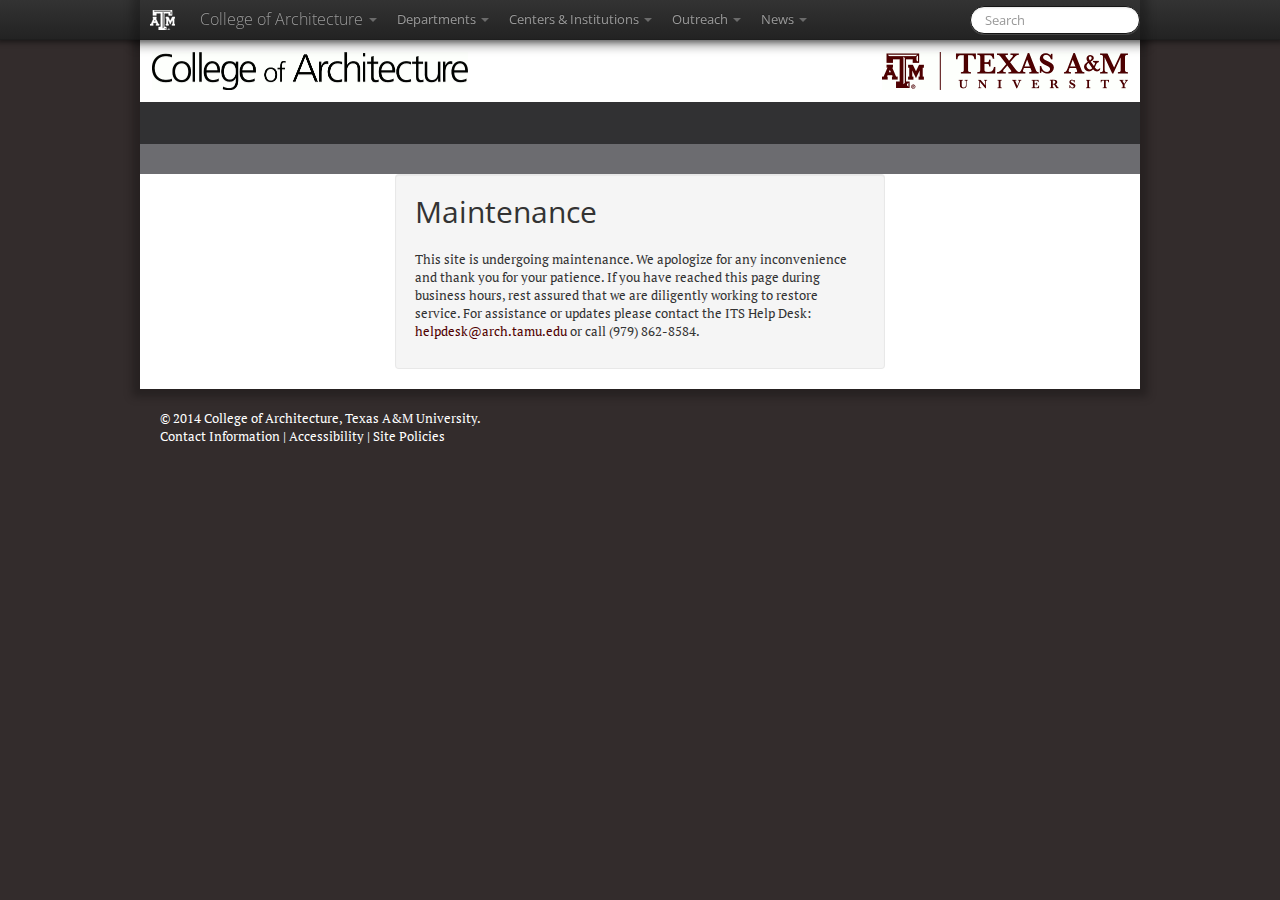
<file: index.html>
<!DOCTYPE html>
<html lang="en" class="www">

  <head>

    <meta charset="utf-8">
    <meta name="viewport" content="width=device-width, initial-scale=1.0">


    <!-- Le HTML5 shim, for IE6-8 support of HTML elements -->
    <!--[if lt IE 9]>
    <script type="text/javascript" src="http://html5shim.googlecode.com/svn/trunk/html5.js"></script>
    <![endif]-->

    <title>Maintenance - College of Architecture</title>
    <link rel="shortcut icon" href="favicon.ico" />

    <link href="combined.css?version=12.8.4" type="text/css" rel="stylesheet" />
    <link href="http://fonts.googleapis.com/css?family=PT+Serif|Open+Sans&v2" rel="stylesheet" type="text/css" />


    <!--[if lt IE 9]>
    <link href="/ie-8.css?version=12.5.1" type="text/css" rel="stylesheet" />
    <![endif]-->

    <script type="text/javascript">
      var _gaq = _gaq || [];
      _gaq.push(['_setAccount', 'UA-1750841-20']);
      _gaq.push(['_trackPageview']);

      (function() {
       var ga = document.createElement('script'); ga.type = 'text/javascript'; ga.async = true;
       ga.src = ('https:' == document.location.protocol ? 'https://ssl' : 'http://www') + '.google-analytics.com/ga.js';
       var s = document.getElementsByTagName('script')[0]; s.parentNode.insertBefore(ga, s);
       })();
  </script>

  </head>
  <body class="">

    <div class="navbar navbar-fixed-top" data-dropdown="dropdown">

      <div class="navbar-inner">
        <div class="container">
          <!-- Branding -->
          <a class="pull-left tamu-logo-small" href="http://www.tamu.edu/">Texas A&amp;M University</a>
          <a class="brand brand-hidden" href="http://www.arch.tamu.edu/">College of Architecture</a>
          <a class="btn btn-navbar" data-toggle="collapse" data-target=".nav-collapse">
            <span class="icon-bar"></span>
            <span class="icon-bar"></span>
            <span class="icon-bar"></span>
          </a>
          <div class="nav-collapse">
            <ul class="nav">
              <li class="dropdown">
              <a class="brand dropdown-toggle" href="index.html#" data-toggle="dropdown">College of Architecture
                <b class="caret"></b>
              </a>
              <ul class="dropdown-menu">
                <li><a href="http://www.arch.tamu.edu/">College Website</a></li>
                <li><a href="http://www.arch.tamu.edu/directory/">College Directory</a></li>
                <li><a href="http://helpdesk.arch.tamu.edu/">ITS Helpdesk</a></li>
                <li><a href="http://mail.arch.tamu.edu/">My Email (Outlook Web Access)</a></li>
                <li><a href="http://myaccount.arch.tamu.edu/">My Architecture Account</a></li>
                <li><a href="http://intranet.arch.tamu.edu/">College Intranet</a></li>
              </ul>
              </li>
              <!-- Departments -->
              <li class="dropdown">
              <a href="index.html#" class="dropdown-toggle" data-toggle="dropdown">
                Departments
                <b class="caret"></b>
              </a>
              <ul class="dropdown-menu">
                <li><a href="http://dept.arch.tamu.edu/">Architecture</a></li>
                <li><a href="http://cosc.arch.tamu.edu/">Construction Science</a></li>
                <li><a href="http://laup.arch.tamu.edu/">Landscape Architecture &amp; Urban Planning</a></li>
                <li><a href="http://viz.arch.tamu.edu/">Visualization</a></li>
              </ul>
              </li>
              <!-- Centers -->
              <li class="dropdown">
              <a href="index.html#" class="dropdown-toggle" data-toggle="dropdown">
                Centers &amp; Institutions
                <b class="caret"></b>
              </a>
              <ul class="dropdown-menu">
                <li><a href="http://crs.arch.tamu.edu/">CRS Center</a></li>
                <li><a href="http://chud.arch.tamu.edu/">Center for Housing and Urban Development</a></li>
                <li><a href="http://hrrc.arch.tamu.edu/">Hazard Reduction &amp; Recovery Center</a></li>
                <li><a href="http://chsd.arch.tamu.edu/">Center for Health Systems &amp; Design</a></li>
                <li><a href="http://chc.arch.tamu.edu/">Center for Heritage Conservation</a></li>
                <li class="divider"></li>
                <li><a href="http://creativity.tamu.edu//">Institute of Applied Creativity</a></li>
                <li><a href="http://www.tamug.edu/iscc/">Institute of Sustainable Coastal Communities</a></li>
              </ul>
              </li>
              <!-- Outreach -->
              <li class="dropdown">
              <a href="index.html#" class="dropdown-toggle" data-toggle="dropdown">
                Outreach
                <b class="caret"></b>
              </a>
              <ul class="dropdown-menu">
                <li><a href="http://colonias.arch.tamu.edu">Colonias Program</a></li>
                <li><a href="http://targetciteies.arch.tamu.edu">Target Texas Program</a></li>
                <li><a href="http://coastalatlas.arch.tamu.edu">Texas Sustainable Coastal Initiative</a></li>

              </ul>
              </li>
              <!-- News -->
              <li class="dropdown">
              <a href="index.html#" class="dropdown-toggle" data-toggle="dropdown">
                News
                <b class="caret"></b>
              </a>
              <ul class="dropdown-menu">
                <li><a href="http://one.arch.tamu.edu">ArchOne Newsletter</a></li>
                <li><a href="http://calendar.tamu.edu/?calendar_id=81&upcoming">College Calendar</a></li>
                <li><a href="http://www.facebook.com/TAMU.architecture">Facebook</a></li>
                <li><a href="http://twitter.com/ArchCollegeTAMU">Twitter</a></li>
              </ul>
              </li>
            </ul>
            <!-- Search -->

            <form class="navbar-search pull-right" method="get" action="http://www.google.com/search">
              <input class="search-query span2" name="q" class="search_field"
              type="text" maxlength="255" value=""
              label="Search this site" placeholder="Search">
              <input type="hidden" name="sitesearch" value="arch.tamu.edu">
            </form>

            <!-- Profile -->
            <ul class="nav pull-right">

            </ul>
          </div>
        </div>
      </div>

    </div>


    <div class="container">
      <div class="row">
        <div class="span12 header" role="banner">
          <a href="http://www.tamu.edu" class="tamu-logo logo">Texas A&amp;M University</a>
          <a href="http://www.arch.tamu.edu/" class="site-logo logo">College of Architecture</a>
        </div>
      </div>
      <div class="row">
        <div class="span12 site-top-menu" role="navigation" >
          <div class="tabbable">
            <ul class="nav nav-tabs menu-tabs">
              <li><a href="#">&nbsp;</a></li>
            </ul>
            <div class="tab-content menu-tab-content">

            </div>
          </div>
        </div>
      </div>

      <div class="row">
        <div class="offset3 span6 last-column">
          <div class="well">
            <h1>Maintenance</h1>
            <p>This site is undergoing maintenance. We apologize for any inconvenience and thank you for your patience. If you have reached this page during business hours, rest assured that we are diligently working to restore service. For assistance or updates please contact the ITS Help Desk: <a href="mailto:helpdesk@arch.tamu.edu">helpdesk@arch.tamu.edu</a> or call (979) 862-8584.</p>
          </div>
        </div>
      </div>
    </div>
    <div class="container footer">
      <div class="row">
        <div class="span12 footer-content">
          &copy; 2014 <a href="http://www.arch.tamu.edu/">College of Architecture</a>, <a href="http://www.tamu.edu">Texas A&amp;M University</a>.<br />
          <a href="http://www.arch.tamu.edu/contact/">Contact Information</a> |
          <a href="http://itaccessibility.tamu.edu/">Accessibility</a> |
          <a href="http://www.arch.tamu.edu/inside/site-policies/">Site Policies</a>
        </div>
      </div>
    </div>
    <!--
    <script type="text/javascript" src="jquery-1.7.1.min.js"></script>
    <script type="text/javascript" src="bootstrap-transition.js?version=2.0.2"></script>
    <script type="text/javascript" src="bootstrap-dropdown.js?version=2.0.2"></script>
    -->
    <script type="text/javascript" src="combined.js"></script>
  </body>
</html>
</file>
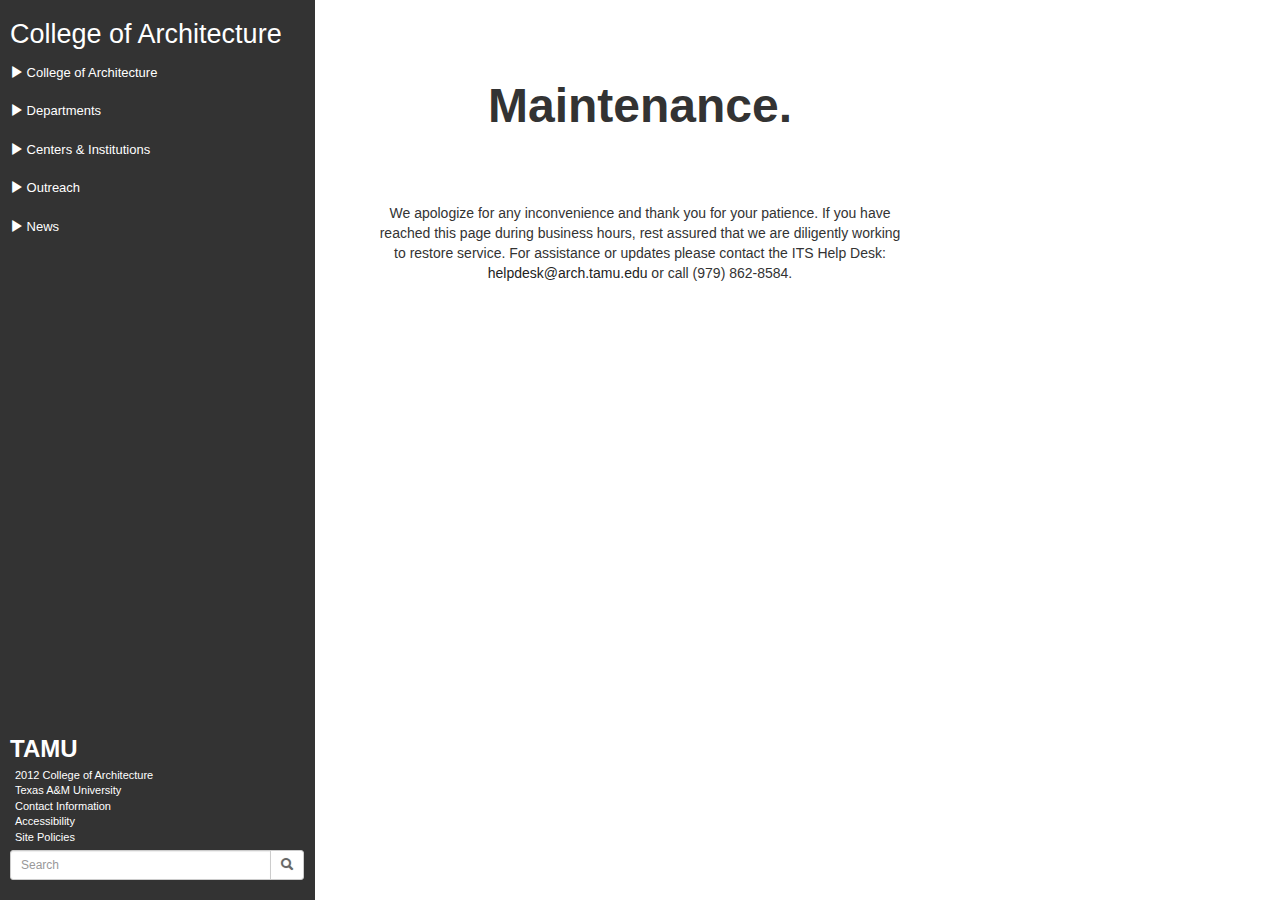
<file: index2.html>
<!DOCTYPE html>
<html lang="en">
<head>
	<meta http-equiv="content-type" content="text/html; charset=UTF-8"> 
	<meta charset="utf-8">
	<title>Maintenance</title>
	<meta name="viewport" content="width=device-width, initial-scale=1, maximum-scale=1">
	<link rel="stylesheet" href="http://netdna.bootstrapcdn.com/bootstrap/3.1.1/css/bootstrap.min.css">

        <!--[if lt IE 9]>
          <script src="//html5shim.googlecode.com/svn/trunk/html5.js"></script>
          <![endif]-->
          <link rel="shortcut icon" href="/bootstrap/img/favicon.ico">
          <link rel="apple-touch-icon" href="/bootstrap/img/apple-touch-icon.png">
          <link rel="apple-touch-icon" sizes="72x72" href="/bootstrap/img/apple-touch-icon-72x72.png">
          <link rel="apple-touch-icon" sizes="114x114" href="/bootstrap/img/apple-touch-icon-114x114.png">
          <!-- CSS embedded-->

          <style type="text/css">
          /* custom template */
          html, body {
          	height: 100%;
          	font-family:verdana,arial,sans-serif;
          	color:#555555;
          }

          .nav {
          	font-family:Arial,sans-serif;
          	font-size:13px;
          }

          a {
          	color:#222222;
          }

          a:hover {
          	text-decoration:none;
          }

          hr {
          	border-color:#dedede;
          }

          .wrapper, .row {
          	height: 100%;
          	margin-left:0;
          	margin-right:0;
          }

          .wrapper:before, .wrapper:after,
          .column:before, .column:after {
          	content: "";
          	display: table;
          }

          .wrapper:after,
          .column:after {
          	clear: both;
          }

          .column {
          	height: 100%;
          	overflow: auto;
          	*zoom:1;
          }

          .column .padding {
          	padding: 20px;
          }

          .full{
          	padding-top:70px;
          }

          .box {
          	bottom: 0; /* increase for footer use */
          	left: 0;
          	position: absolute;
          	right: 0;
          	top: 0;
          	background-color:#333;
  /*
    background-image:url('/assets/example/bg_suburb.jpg');
    background-size:cover;
    background-attachment:fixed;
    */
}

.divider {
	margin-top:32px;
}

.navbar-blue {
	border-width:0;
	background-color:#333;
	color:#ffffff;
	font-family:arial,sans-serif;
	top:0;
	position:fixed;
	width:inherit;
}

.navbar-blue li > a,.navbar-toggle  {
	color:#ffffff;
}

.navbar-blue .dropdown-menu li a {color:#2A4888;}
.navbar-blue .dropdown-menu li > a {padding-left:30px;}

.navbar-blue li>a:hover, .navbar-blue li>a:focus, .navbar-blue .open, .navbar-blue .open>a, .navbar-blue .open>a:hover, .navbar-blue .open>a:focus {
	background-color:#fff;
	color:#333;
}

#main {
	background-color:#fff;
	padding-left:0;
	padding-right:0;
}
#main .img-circle {
	margin-top:18px;
	height:70px;
	width:70px;
}

#sidebar {
	padding:0px;
	padding-top:15px;

}

.input-group{margin-top: 2px;}

#sidebar, #sidebar a, #sidebar-footer a {
	color:#ffffff;
	background-color:transparent;
	padding-left:5px;
}
#sidebar .nav li>a:hover {
	background-color:#393939;
}

.logo {
	text-indent: -999999px;
	display: block;
	background-image: url('tamu-small.png');
	background-repeat:no-repeat;
	margin: 14px 0 0 11px;
	width: 25px;
	height: 20px;
}

#sidebar-footer {
	background-color:#333;
	position:absolute;
	bottom:5px;
	padding:5px;
}
#footer {
	margin-bottom:20px;
}

/* bootstrap overrides */

h1,h2,h3 {
	font-weight:800;
}

.navbar-toggle, .close {
	outline:0;
}

.navbar-toggle .icon-bar {
	background-color: #fff;
}

.btn-primary,.label-primary,.list-group-item.active, .list-group-item.active:hover, .list-group-item.active:focus  {
	background-color:#3B5999;
	color:#fffffe;
}
.btn-default {
	color:#666666;
	text-shadow:0 0 1px rgba(0,0,0,.3);
}
.form-control {

}

.panel textarea, .well textarea, textarea.form-control
{
	resize: none;
}

.badge{
	color:#444;
	background-color:#fff;
}
.badge:hover, .badge-inverse{
	background-color:#333;
	color:#fff;
}

.jumbotron {
	background-color:transparent;
}
.label-default {
	background-color:#dddddd;
}
.page-header {
	margin-top: 55px;
	padding-top: 9px;
	border-top:1px solid #eeeeee;
	font-weight:700;
	text-transform:uppercase;
	letter-spacing:2px;
}

.panel-default .panel-heading {
	background-color:#f9fafb;
	color:#555555;
}

.col-sm-9.full {
	width: 100%;
}

.modal-header, .modal-footer {
	background-color:#f2f2f2;
	font-weight:800;
	font-size:12px;
}

.modal-footer i, .well i {
	font-size:20px;
	color:#c0c0c0;
}

.modal-body {
	padding:0px;
}

.modal-body textarea.form-control
{
	resize: none;
	border:0;
	box-shadow:0 0 0;
}

small.text-muted {
	font-family:courier,courier-new,monospace;
}

/* adjust the contents on smaller devices */
@media (max-width: 768px) {

	.column .padding {
		padding: 7px;
	}

	.full{
		padding-top:20px;
	}

	.navbar-blue {
		background-color:#500000;
		top:0;
		width:100%;
		position:relative;
	}

}

.footer-content {
	font-size: 11px;
	line-height: 0.5;
}


/*
 * off canvas sidebar
 * --------------------------------------------------
 */
 @media screen and (max-width: 768px) {
 	.row-offcanvas {
 		position: relative;
 		-webkit-transition: all 0.25s ease-out;
 		-moz-transition: all 0.25s ease-out;
 		transition: all 0.25s ease-out;
 	}

 	.row-offcanvas-left.active {
 		left: 33%;
 	}

 	.row-offcanvas-left.active .sidebar-offcanvas {
 		left: -33%;
 		position: absolute;
 		top: 0;
 		width: 33%;
 		margin-left: 5px;
 	}

 	#sidebar, #sidebar a, #sidebar-footer a {
 		padding-left:3px;
 	}
 }

 body {
 	font: 12px/18px "Lucida Grande", "Lucida Sans Unicode", Helvetica, Arial, Verdana, sans-serif;
 	font-family: "Lucida Grande", "Lucida Sans Unicode", Helvetica, Arial, Verdana, sans-serif;
 	font-size: 14px;
 	line-height: 1.42857143;
 	color: #333333;
 	background-color: transparent;
 	-webkit-font-smoothing: antialiased;
 }

 .well {
 	min-height: 20px;
 	padding: 19px;
 	margin-bottom: 20px;
 	background-color: #fff;
 	border: 1px solid #fff;
 	border-radius: 0px;
 	-webkit-box-shadow: none;
 	box-shadow: none;
 }



 #sidebar{ 
 	width: 315px;
 	float: left;
 	background: #333333;
 	position: absolute;
 	height: 100%;
 }
 #content{
 	background: #fff;
 }
 </style>


</head>
<body>
	<div id="sidebar">
		<ul class="nav">
			<li><a href="#" data-toggle="offcanvas" class="visible-xs text-center"><i class="glyphicon glyphicon-chevron-right"></i></a></li>
		</ul>

		<div class=""><a href="" style="font-size: 27px;">College of Architecture</a></div>

		<ul class="nav hidden-xs" id="lg-menu">
			<li class="active"><a href="#featured"><i class="glyphicon glyphicon-play"></i> College of Architecture</a></li>
			<li><a href="#stories"><i class="glyphicon glyphicon-play"></i> Departments</a></li>
			<li><a href="#"><i class="glyphicon glyphicon-play"></i> Centers & Institutions</a></li>
			<li><a href="#"><i class="glyphicon glyphicon-play"></i> Outreach</a></li>
			<li><a href="#"><i class="glyphicon glyphicon-play"></i> News</a></li>
		</ul>

		<ul class="list-unstyled hidden-xs" id="sidebar-footer">
			<li>
				<a href="http://www.tamu.edu"><h3>TAMU</h3></a>
			</li>
			<li>
				<div class="row">
					<div class="footer-content">
						<p><a href="http://www.arch.tamu.edu/">2012 College of Architecture</a></p> 
						<p><a href="http://www.tamu.edu">Texas A&amp;M University</a></p>
						<p><a href="http://www.arch.tamu.edu/contact/">Contact Information</a></p>
						<p><a href="http://itaccessibility.tamu.edu/">Accessibility</a></p>
						<p><a href="http://www.arch.tamu.edu/inside/site-policies/">Site Policies</a></p>
					</div>

					<div class="input-group input-group-sm" style="max-width:98%;">
						<input type="text" class="form-control" placeholder="Search" name="srch-term" id="srch-term">
						<div class="input-group-btn">
							<button class="btn btn-default" type="submit"><i class="glyphicon glyphicon-search"></i></button>
						</div>
					</div> 


				</div>
			</div>
				<div id="content">
					<div class="last-column col-lg-offset-3 col-sm-6 col-md-6">
						<div class="well">
							<br />
							<br />
							<div class="maint"><h1 title="Maintenance" style="font-size: 48px; text-align: center; position: relative;">Maintenance.</h1></div>
							<br />
							<br />
							<p style="margin: 20px 20px 0 20px; text-align: center">
								We apologize for any inconvenience and thank you for your patience. If you have reached this page during business hours, rest assured that we are diligently working to restore service. For assistance or updates please contact the ITS Help Desk: <a href="mailto:helpdesk@arch.tamu.edu">helpdesk@arch.tamu.edu</a> or call (979) 862-8584.<p>
							</div>
						</div>

					</div>

					<script type='text/javascript' src="//ajax.googleapis.com/ajax/libs/jquery/1.9.1/jquery.min.js"></script>


					<script type='text/javascript' src="//netdna.bootstrapcdn.com/bootstrap/3.0.2/js/bootstrap.min.js"></script>




					<!-- JavaScript jQuery code from Bootply.com editor -->

					<script type='text/javascript'>

					$(document).ready(function() {

						/* off-canvas sidebar toggle */

						$('[data-toggle=offcanvas]').click(function() {
							$(this).toggleClass('visible-xs text-center');
							$(this).find('i').toggleClass('glyphicon-chevron-right glyphicon-chevron-left');
							$('.row-offcanvas').toggleClass('active');
							$('#lg-menu').toggleClass('hidden-xs').toggleClass('visible-xs');
							$('#xs-menu').toggleClass('visible-xs').toggleClass('hidden-xs');
							$('#btnShow').toggle();
						});

					});

					</script>
				</body>
				</html>
</file>
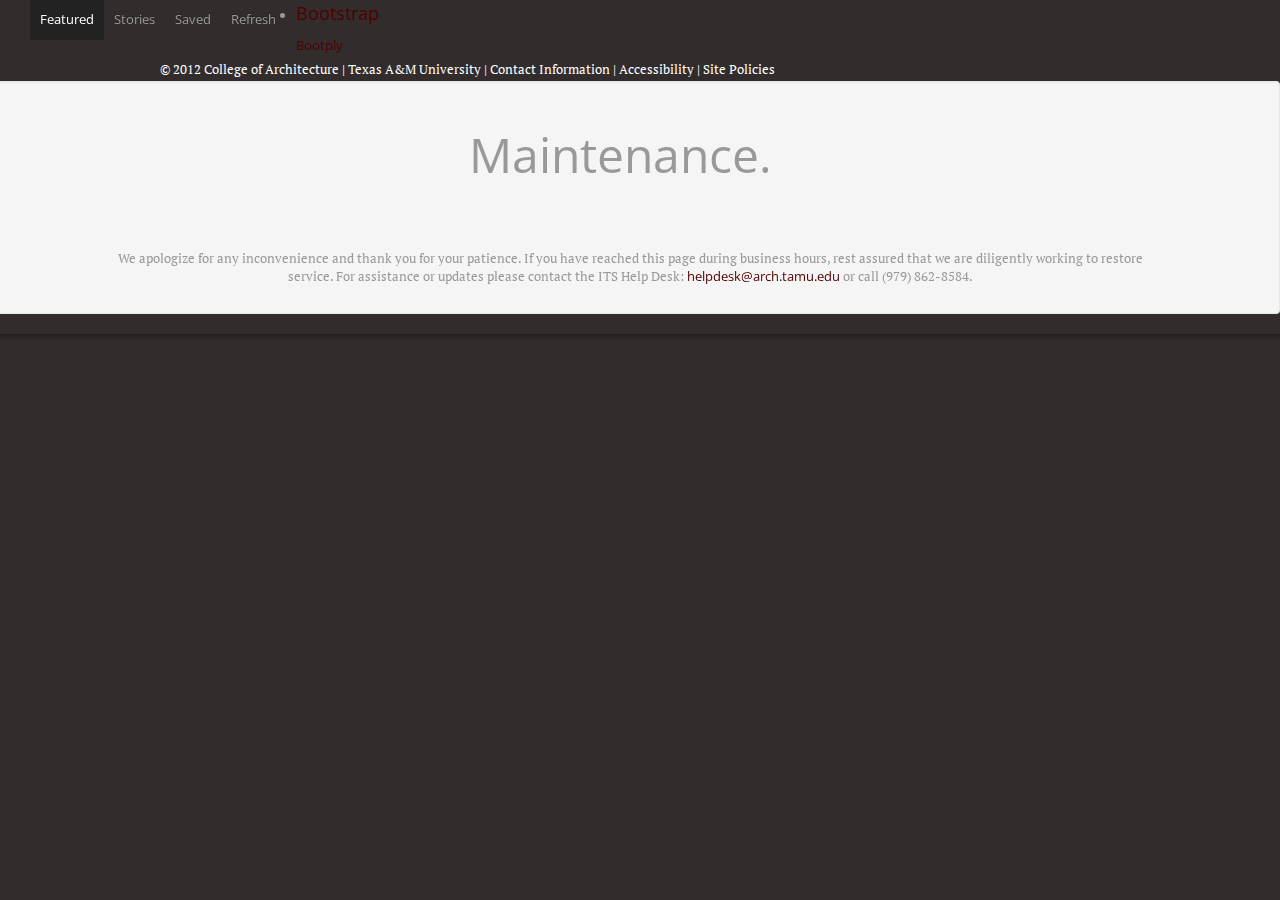
<file: index_old.html>
<!doctype html>
<html lang="en" class="www"><head>

    <meta charset="utf-8">
    <meta name="viewport" content="width=device-width, initial-scale=1.0">


    <!-- Le HTML5 shim, for IE6-8 support of HTML elements -->
    <!--[if lt IE 9]>
    <script type="text/javascript" src="http://html5shim.googlecode.com/svn/trunk/html5.js"></script>
    <![endif]-->

    <title>Maintenance Page - College of Architecture</title>
    <link rel="shortcut icon" href="favicon.ico">

    <link href="combined.css?version=12.8.4" type="text/css" rel="stylesheet">
    <link href="http://fonts.googleapis.com/css?family=PT+Serif|Open+Sans&amp;v2" rel="stylesheet" type="text/css">


    <!--[if lt IE 9]>
    <link href="/ie-8.css?version=12.5.1" type="text/css" rel="stylesheet" />
    <![endif]-->

    

  </head>
  <body class="">

    <div class="navbar navbar-fixed-top navbar-default" data-dropdown="dropdown" id="sidebar">

      <div class="column col-sm-2 col-xs-1 sidebar-offcanvas" id="sidebar">
              
                <ul class="nav">
                <li><a href="#" data-toggle="offcanvas" class="visible-xs text-center"><i class="glyphicon glyphicon-chevron-right"></i></a></li>
              </ul>
               
                <ul class="nav hidden-xs" id="lg-menu">
                    <li class="active"><a href="#featured"><i class="glyphicon glyphicon-list-alt"></i> Featured</a></li>
                    <li><a href="#stories"><i class="glyphicon glyphicon-list"></i> Stories</a></li>
                    <li><a href="#"><i class="glyphicon glyphicon-paperclip"></i> Saved</a></li>
                    <li><a href="#"><i class="glyphicon glyphicon-refresh"></i> Refresh</a></li>
                </ul>
                <ul class="list-unstyled hidden-xs" id="sidebar-footer">
                    <li>
                      <a href="http://www.bootply.com"><h3>Bootstrap</h3> <i class="glyphicon glyphicon-heart-empty"></i> Bootply</a>
                    </li>
                </ul>
              
                <!-- tiny only nav-->
              <ul class="nav visible-xs" id="xs-menu">
                    <li><a href="#featured" class="text-center"><i class="glyphicon glyphicon-list-alt"></i></a></li>
                    <li><a href="#stories" class="text-center"><i class="glyphicon glyphicon-list"></i></a></li>
                    <li><a href="#" class="text-center"><i class="glyphicon glyphicon-paperclip"></i></a></li>
                    <li><a href="#" class="text-center"><i class="glyphicon glyphicon-refresh"></i></a></li>
                </ul>
              
            </div>

      <!--div class="container navbar-custom"><div class="navbar-header"><a class="brand-hidden navbar-brand" href="http://www.arch.tamu.edu/">College of Architecture</a></div>
      <!-- Branding --
      <a class="pull-left tamu-logo-small" href="http://www.tamu.edu/">Texas A&amp;M University</a>

      <a class="btn btn-navbar btn-default" data-toggle="collapse" data-target=".nav-collapse">
        <span class="icon-bar"></span>
        <span class="icon-bar"></span>
        <span class="icon-bar"></span>
      </a>
      <div class="navbar-collapse">
        <ul class="nav navbar-nav">
          <li class="dropdown">
            <a href="index.html#" class="dropdown-toggle college-name" data-toggle="dropdown">College of Architecture<b class="caret"></b></a>
            <ul class="dropdown-menu">
              <li><a href="http://www.arch.tamu.edu/">College Website</a></li>
              <li><a href="http://helpdesk.arch.tamu.edu/">ITS Helpdesk</a></li>
              <li><a href="http://mail.arch.tamu.edu/">My Email (Outlook Web Access)</a></li>
              <li><a href="http://myaccount.arch.tamu.edu/">My Architecture Account</a></li>
              <li><a href="http://intranet.arch.tamu.edu/">College Intranet</a></li>
            </ul>
          </li>
          <!-- Departments --
          <li class="dropdown">
            <a href="index.html#" class="dropdown-toggle" data-toggle="dropdown">Departments<b class="caret"></b></a>
            <ul class="dropdown-menu">
              <li><a href="http://dept.arch.tamu.edu/">Architecture</a></li>
              <li><a href="http://cosc.arch.tamu.edu/">Construction Science</a></li>
              <li><a href="http://laup.arch.tamu.edu/">Landscape Architecture &amp; Urban Planning</a></li>
              <li><a href="http://viz.arch.tamu.edu/">Visualization</a></li>
            </ul>
          </li>
          <!-- Centers --
          <li class="dropdown">
            <a href="index.html#" class="dropdown-toggle" data-toggle="dropdown">Centers &amp; Institutions<b class="caret"></b></a>
            <ul class="dropdown-menu">
              <li><a href="http://crs.arch.tamu.edu/">CRS Center</a></li>
              <li><a href="http://chud.arch.tamu.edu/">Center for Housing and Urban Development</a></li>
              <li><a href="http://hrrc.arch.tamu.edu/">Hazard Reduction &amp; Recovery Center</a></li>
              <li><a href="http://chsd.arch.tamu.edu/">Center for Health Systems &amp; Design</a></li>
              <li><a href="http://chc.arch.tamu.edu/">Center for Heritage Conservation</a></li>
              <li class="divider"></li>
              <li><a href="http://creativity.tamu.edu//">Institute of Applied Creativity</a></li>
              <li><a href="http://one.arch.tamu.edu/news/2012/8/13/brody-new-institute/">Institute of Sustainable Coastal Communities</a></li>
            </ul>
          </li>
          <!-- Outreach --
          <li class="dropdown">
            <a href="index.html#" class="dropdown-toggle" data-toggle="dropdown">Outreach<b class="caret"></b></a>
            <ul class="dropdown-menu">
              <li><a href="http://colonias.arch.tamu.edu">Colonias Program</a></li>
              <li><a href="http://laup.arch.tamu.edu/service-outreach/community-outreach/texas-target/">Target Texas Program</a></li>
              <li><a href="http://coastalatlas.arch.tamu.edu">Texas Sustainable Coast Initiative</a></li>
            </ul>
          </li>
          <!-- News --
          <li class="dropdown">
            <a href="index.html#" class="dropdown-toggle" data-toggle="dropdown">News<b class="caret"></b></a>
            <ul class="dropdown-menu">
              <li><a href="http://one.arch.tamu.edu">ArchOne Newsletter</a></li>
              <li><a href="http://calendar.tamu.edu/?calendar_id=81&amp;upcoming">College Calendar</a></li>
              <li><a href="http://www.facebook.com/TAMU.architecture">Facebook</a></li>
              <li><a href="http://twitter.com/ArchCollegeTAMU">Twitter</a></li>
            </ul>
          </li>
        </ul>
        <!-- Search --
        <form class="pull-right navbar-form" method="get" action="http://www.google.com/search">
          <input class="search-query span2 form-control" name="q" type="text" maxlength="255" value="" label="Search this site" placeholder="Search">
          <input type="hidden" name="sitesearch" value="arch.tamu.edu" class="form-control">
          <!--input type="hidden" name="client" value="TAMU_frontend" class="form-control">
          <input type="hidden" name="proxystylesheet" value="TAMU_frontend" class="form-control">
          <input type="hidden" name="output" value="xml_no_dtd" class="form-control" --><br>
        </form>
        <!-- Profile --
        <ul class="nav pull-right navbar-nav">
        </ul>
      </div>
    </div>
  </div>


  <div class="container">
    <div class="row">
      <div class="col-md-12 header" role="banner">
        <a href="http://www.tamu.edu" class="tamu-logo logo">Texas A&amp;M University</a>
        <a href="http://www.arch.tamu.edu/" class="site-logo logo">College of Architecture</a>
      </div>
    </div>
    <div class="row">
      <div class="site-top-menu col-sm-12 col-md-12" role="navigation">
        <div class="tabbable">
          <ul class="nav nav-tabs menu-tabs">
            <li><a href="#">&nbsp;</a></li>
          </ul>
          <div class="tab-content menu-tab-content">

          </div>
        </div>
      </div>
    </div-->



    <div class="row">
      <div class="last-column col-lg-offset-3 col-sm-6 col-md-6">
        <div class="well">
          <br />
          <br />
          <div class="maint"><h1 title="Maintenance" style="font-size: 48px; text-align: center; position: relative;">Maintenance.</h1></div>
          <br />
          <br />
          <p style="margin: 20px 100px 0 100px; text-align: center">
            We apologize for any inconvenience and thank you for your patience. If you have reached this page during business hours, rest assured that we are diligently working to restore service. For assistance or updates please contact the ITS Help Desk: <a href="mailto:helpdesk@arch.tamu.edu">helpdesk@arch.tamu.edu</a> or call (979) 862-8584.<p>
        </div>
      </div>
    </div>
  </div>

    <footer class="container footer">
      <div class="row">
        <div class="footer-content col-sm-12 col-md-12">
          © 2012 <a href="http://www.arch.tamu.edu/">College of Architecture</a> | <a href="http://www.tamu.edu">Texas A&amp;M University</a> |
          <a href="http://www.arch.tamu.edu/contact/">Contact Information</a> |
          <a href="http://itaccessibility.tamu.edu/">Accessibility</a> |
          <a href="http://www.arch.tamu.edu/inside/site-policies/">Site Policies</a>
        </div>
      </div>
    </footer>
    <!--
    <script type="text/javascript" src="jquery-1.7.1.min.js"></script>
    <script type="text/javascript" src="bootstrap-transition.js?version=2.0.2"></script>
    <script type="text/javascript" src="bootstrap-dropdown.js?version=2.0.2"></script>
    -->
    <script type="text/javascript" src="combined.js"></script>
    <script type="text/javascript">
      var _gaq = _gaq || [];
      _gaq.push(['_setAccount', 'UA-1750841-20']);
      _gaq.push(['_trackPageview']);

      (function() {
       var ga = document.createElement('script'); ga.type = 'text/javascript'; ga.async = true;
       ga.src = ('https:' == document.location.protocol ? 'https://ssl' : 'http://www') + '.google-analytics.com/ga.js';
       var s = document.getElementsByTagName('script')[0]; s.parentNode.insertBefore(ga, s);
       })();
    </script>

    <script type='text/javascript'>
        
        $(document).ready(function() {
        
            /* off-canvas sidebar toggle */

$('[data-toggle=offcanvas]').click(function() {
    $(this).toggleClass('visible-xs text-center');
    $(this).find('i').toggleClass('glyphicon-chevron-right glyphicon-chevron-left');
    $('.row-offcanvas').toggleClass('active');
    $('#lg-menu').toggleClass('hidden-xs').toggleClass('visible-xs');
    $('#xs-menu').toggleClass('visible-xs').toggleClass('hidden-xs');
    $('#btnShow').toggle();
});
        
        });
        
        </script>
        
  
</body></html>
</file>
<file: combined.css>
article,
aside,
details,
figcaption,
figure,
footer,
header,
hgroup,
nav,
section {
  display: block;
}
audio,
canvas,
video {
  display: inline-block;
  *display: inline;
  *zoom: 1;
}
audio:not([controls]) {
  display: none;
}
html {
  font-size: 100%;
  -webkit-text-size-adjust: 100%;
  -ms-text-size-adjust: 100%;
}
a:focus {
  outline: thin dotted #333;
  outline: 5px auto -webkit-focus-ring-color;
  outline-offset: -2px;
}
a:hover,
a:active {
  outline: 0;
}
sub,
sup {
  position: relative;
  font-size: 75%;
  line-height: 0;
  vertical-align: baseline;
}
sup {
  top: -0.5em;
}
sub {
  bottom: -0.25em;
}
img {
  height: auto;
  border: 0;
  -ms-interpolation-mode: bicubic;
  vertical-align: middle;
}
button,
input,
select,
textarea {
  margin: 0;
  font-size: 100%;
  vertical-align: middle;
}
button,
input {
  *overflow: visible;
  line-height: normal;
}
button::-moz-focus-inner,
input::-moz-focus-inner {
  padding: 0;
  border: 0;
}
button,
input[type="button"],
input[type="reset"],
input[type="submit"] {
  cursor: pointer;
  -webkit-appearance: button;
}
input[type="search"] {
  -webkit-appearance: textfield;
  -webkit-box-sizing: content-box;
  -moz-box-sizing: content-box;
  box-sizing: content-box;
}
input[type="search"]::-webkit-search-decoration,
input[type="search"]::-webkit-search-cancel-button {
  -webkit-appearance: none;
}
textarea {
  overflow: auto;
  vertical-align: top;
}
.clearfix {
  *zoom: 1;
}
.clearfix:before,
.clearfix:after {
  display: table;
  content: "";
}
.clearfix:after {
  clear: both;
}
.hide-text {
  overflow: hidden;
  text-indent: 100%;
  white-space: nowrap;
}
.input-block-level {
  display: block;
  width: 100%;
  min-height: 28px;
  /* Make inputs at least the height of their button counterpart */

  /* Makes inputs behave like true block-level elements */

  -webkit-box-sizing: border-box;
  -moz-box-sizing: border-box;
  -ms-box-sizing: border-box;
  box-sizing: border-box;
}
body {
  margin: 0;
  font-family: "PT Serif", "Georgia", Times New Roman, Times, serif;
  font-size: 13px;
  line-height: 18px;
  color: #333333;
  background-color: #ffffff;
}
a {
  color: #500000;
  text-decoration: none;
}
a:hover {
  color: #d00000;
  text-decoration: underline;
}
.row {
  margin-left: -20px;
  *zoom: 1;
}
.row:before,
.row:after {
  display: table;
  content: "";
}
.row:after {
  clear: both;
}
[class*="span"] {
  float: left;
  margin-left: 20px;
}
.container,
.navbar-fixed-top .container,
.navbar-fixed-bottom .container {
  width: 1000px;
}
.span12 {
  width: 1000px;
}
.span11 {
  width: 915px;
}
.span10 {
  width: 830px;
}
.span9 {
  width: 745px;
}
.span8 {
  width: 660px;
}
.span7 {
  width: 575px;
}
.span6 {
  width: 490px;
}
.span5 {
  width: 405px;
}
.span4 {
  width: 320px;
}
.span3 {
  width: 235px;
}
.span2 {
  width: 150px;
}
.span1 {
  width: 65px;
}
.offset12 {
  margin-left: 1040px;
}
.offset11 {
  margin-left: 955px;
}
.offset10 {
  margin-left: 870px;
}
.offset9 {
  margin-left: 785px;
}
.offset8 {
  margin-left: 700px;
}
.offset7 {
  margin-left: 615px;
}
.offset6 {
  margin-left: 530px;
}
.offset5 {
  margin-left: 445px;
}
.offset4 {
  margin-left: 360px;
}
.offset3 {
  margin-left: 275px;
}
.offset2 {
  margin-left: 190px;
}
.offset1 {
  margin-left: 105px;
}
.row-fluid {
  width: 100%;
  *zoom: 1;
}
.row-fluid:before,
.row-fluid:after {
  display: table;
  content: "";
}
.row-fluid:after {
  clear: both;
}
.row-fluid > [class*="span"] {
  float: left;
  margin-left: 2.127659574%;
}
.row-fluid > [class*="span"]:first-child {
  margin-left: 0;
}
.row-fluid > .span12 {
  width: 99.99999998999999%;
}
.row-fluid > .span11 {
  width: 91.489361693%;
}
.row-fluid > .span10 {
  width: 82.97872339599999%;
}
.row-fluid > .span9 {
  width: 74.468085099%;
}
.row-fluid > .span8 {
  width: 65.95744680199999%;
}
.row-fluid > .span7 {
  width: 57.446808505%;
}
.row-fluid > .span6 {
  width: 48.93617020799999%;
}
.row-fluid > .span5 {
  width: 40.425531911%;
}
.row-fluid > .span4 {
  width: 31.914893614%;
}
.row-fluid > .span3 {
  width: 23.404255317%;
}
.row-fluid > .span2 {
  width: 14.89361702%;
}
.row-fluid > .span1 {
  width: 6.382978723%;
}
.container {
  margin-left: auto;
  margin-right: auto;
  *zoom: 1;
}
.container:before,
.container:after {
  display: table;
  content: "";
}
.container:after {
  clear: both;
}
.container-fluid {
  padding-left: 20px;
  padding-right: 20px;
  *zoom: 1;
}
.container-fluid:before,
.container-fluid:after {
  display: table;
  content: "";
}
.container-fluid:after {
  clear: both;
}
p {
  margin: 0 0 9px;
  font-family: "PT Serif", "Georgia", Times New Roman, Times, serif;
  font-size: 13px;
  line-height: 18px;
}
p small {
  font-size: 11px;
  color: #999999;
}
.lead {
  margin-bottom: 18px;
  font-size: 20px;
  font-weight: 200;
  line-height: 27px;
}
h1,
h2,
h3,
h4,
h5,
h6 {
  margin: 0;
  font-family: "Open Sans", "Helvetica Neue", Helvetica, Arial, sans-serif;
  font-weight: bold;
  color: inherit;
  text-rendering: optimizelegibility;
}
h1 small,
h2 small,
h3 small,
h4 small,
h5 small,
h6 small {
  font-weight: normal;
  color: #999999;
}
h1 {
  font-size: 30px;
  line-height: 36px;
}
h1 small {
  font-size: 18px;
}
h2 {
  font-size: 24px;
  line-height: 36px;
}
h2 small {
  font-size: 18px;
}
h3 {
  line-height: 27px;
  font-size: 18px;
}
h3 small {
  font-size: 14px;
}
h4,
h5,
h6 {
  line-height: 18px;
}
h4 {
  font-size: 14px;
}
h4 small {
  font-size: 12px;
}
h5 {
  font-size: 12px;
}
h6 {
  font-size: 11px;
  color: #999999;
  text-transform: uppercase;
}
.page-header {
  padding-bottom: 17px;
  margin: 18px 0;
  border-bottom: 1px solid #eeeeee;
}
.page-header h1 {
  line-height: 1;
}
ul,
ol {
  padding: 0;
  margin: 0 0 9px 25px;
}
ul ul,
ul ol,
ol ol,
ol ul {
  margin-bottom: 0;
}
ul {
  list-style: disc;
}
ol {
  list-style: decimal;
}
li {
  line-height: 18px;
}
ul.unstyled,
ol.unstyled {
  margin-left: 0;
  list-style: none;
}
dl {
  margin-bottom: 18px;
}
dt,
dd {
  line-height: 18px;
}
dt {
  font-weight: bold;
  line-height: 17px;
}
dd {
  margin-left: 9px;
}
.dl-horizontal dt {
  float: left;
  clear: left;
  width: 120px;
  text-align: right;
}
.dl-horizontal dd {
  margin-left: 130px;
}
hr {
  margin: 18px 0;
  border: 0;
  border-top: 1px solid #eeeeee;
  border-bottom: 1px solid #ffffff;
}
strong {
  font-weight: bold;
}
em {
  font-style: italic;
}
.muted {
  color: #999999;
}
abbr[title] {
  border-bottom: 1px dotted #ddd;
  cursor: help;
}
abbr.initialism {
  font-size: 90%;
  text-transform: uppercase;
}
blockquote {
  padding: 0 0 0 15px;
  margin: 0 0 18px;
  border-left: 5px solid #eeeeee;
}
blockquote p {
  margin-bottom: 0;
  font-size: 16px;
  font-weight: 300;
  line-height: 22.5px;
}
blockquote small {
  display: block;
  line-height: 18px;
  color: #999999;
}
blockquote small:before {
  content: '\2014 \00A0';
}
blockquote.pull-right {
  float: right;
  padding-left: 0;
  padding-right: 15px;
  border-left: 0;
  border-right: 5px solid #eeeeee;
}
blockquote.pull-right p,
blockquote.pull-right small {
  text-align: right;
}
q:before,
q:after,
blockquote:before,
blockquote:after {
  content: "";
}
address {
  display: block;
  margin-bottom: 18px;
  line-height: 18px;
  font-style: normal;
}
small {
  font-size: 100%;
}
cite {
  font-style: normal;
}
form {
  margin: 0 0 18px;
}
fieldset {
  padding: 0;
  margin: 0;
  border: 0;
}
legend {
  display: block;
  width: 100%;
  padding: 0;
  margin-bottom: 27px;
  font-size: 19.5px;
  line-height: 36px;
  color: #333333;
  border: 0;
  border-bottom: 1px solid #eee;
}
legend small {
  font-size: 13.5px;
  color: #999999;
}
label,
input,
button,
select,
textarea {
  font-size: 13px;
  font-weight: normal;
  line-height: 18px;
}
input,
button,
select,
textarea {
  font-family: "PT Serif", "Georgia", Times New Roman, Times, serif;
}
label {
  display: block;
  margin-bottom: 5px;
  color: #333333;
}
input,
textarea,
select,
.uneditable-input {
  display: inline-block;
  width: 210px;
  height: 18px;
  padding: 4px;
  margin-bottom: 9px;
  font-size: 13px;
  line-height: 18px;
  color: #555555;
  border: 1px solid #cccccc;
  -webkit-border-radius: 3px;
  -moz-border-radius: 3px;
  border-radius: 3px;
}
.uneditable-textarea {
  width: auto;
  height: auto;
}
label input,
label textarea,
label select {
  display: block;
}
input[type="image"],
input[type="checkbox"],
input[type="radio"] {
  width: auto;
  height: auto;
  padding: 0;
  margin: 3px 0;
  *margin-top: 0;
  /* IE7 */

  line-height: normal;
  cursor: pointer;
  -webkit-border-radius: 0;
  -moz-border-radius: 0;
  border-radius: 0;
  border: 0 \9;
  /* IE9 and down */

}
input[type="image"] {
  border: 0;
}
input[type="file"] {
  width: auto;
  padding: initial;
  line-height: initial;
  border: initial;
  background-color: #ffffff;
  background-color: initial;
  -webkit-box-shadow: none;
  -moz-box-shadow: none;
  box-shadow: none;
}
input[type="button"],
input[type="reset"],
input[type="submit"] {
  width: auto;
  height: auto;
}
select,
input[type="file"] {
  height: 28px;
  /* In IE7, the height of the select element cannot be changed by height, only font-size */

  *margin-top: 4px;
  /* For IE7, add top margin to align select with labels */

  line-height: 28px;
}
input[type="file"] {
  line-height: 18px \9;
}
select {
  width: 220px;
  background-color: #ffffff;
}
select[multiple],
select[size] {
  height: auto;
}
input[type="image"] {
  -webkit-box-shadow: none;
  -moz-box-shadow: none;
  box-shadow: none;
}
textarea {
  height: auto;
}
input[type="hidden"] {
  display: none;
}
.radio,
.checkbox {
  padding-left: 18px;
}
.radio input[type="radio"],
.checkbox input[type="checkbox"] {
  float: left;
  margin-left: -18px;
}
.controls > .radio:first-child,
.controls > .checkbox:first-child {
  padding-top: 5px;
}
.radio.inline,
.checkbox.inline {
  display: inline-block;
  padding-top: 5px;
  margin-bottom: 0;
  vertical-align: middle;
}
.radio.inline + .radio.inline,
.checkbox.inline + .checkbox.inline {
  margin-left: 10px;
}
input,
textarea {
  -webkit-box-shadow: inset 0 1px 1px rgba(0, 0, 0, 0.075);
  -moz-box-shadow: inset 0 1px 1px rgba(0, 0, 0, 0.075);
  box-shadow: inset 0 1px 1px rgba(0, 0, 0, 0.075);
  -webkit-transition: border linear 0.2s, box-shadow linear 0.2s;
  -moz-transition: border linear 0.2s, box-shadow linear 0.2s;
  -ms-transition: border linear 0.2s, box-shadow linear 0.2s;
  -o-transition: border linear 0.2s, box-shadow linear 0.2s;
  transition: border linear 0.2s, box-shadow linear 0.2s;
}
input:focus,
textarea:focus {
  border-color: rgba(82, 168, 236, 0.8);
  -webkit-box-shadow: inset 0 1px 1px rgba(0, 0, 0, 0.075), 0 0 8px rgba(82, 168, 236, 0.6);
  -moz-box-shadow: inset 0 1px 1px rgba(0, 0, 0, 0.075), 0 0 8px rgba(82, 168, 236, 0.6);
  box-shadow: inset 0 1px 1px rgba(0, 0, 0, 0.075), 0 0 8px rgba(82, 168, 236, 0.6);
  outline: 0;
  outline: thin dotted \9;
  /* IE6-9 */

}
input[type="file"]:focus,
input[type="radio"]:focus,
input[type="checkbox"]:focus,
select:focus {
  -webkit-box-shadow: none;
  -moz-box-shadow: none;
  box-shadow: none;
  outline: thin dotted #333;
  outline: 5px auto -webkit-focus-ring-color;
  outline-offset: -2px;
}
.input-mini {
  width: 60px;
}
.input-small {
  width: 90px;
}
.input-medium {
  width: 150px;
}
.input-large {
  width: 210px;
}
.input-xlarge {
  width: 270px;
}
.input-xxlarge {
  width: 530px;
}
input[class*="span"],
select[class*="span"],
textarea[class*="span"],
.uneditable-input {
  float: none;
  margin-left: 0;
}
input,
textarea,
.uneditable-input {
  margin-left: 0;
}
input.span12, textarea.span12, .uneditable-input.span12 {
  width: 990px;
}
input.span11, textarea.span11, .uneditable-input.span11 {
  width: 905px;
}
input.span10, textarea.span10, .uneditable-input.span10 {
  width: 820px;
}
input.span9, textarea.span9, .uneditable-input.span9 {
  width: 735px;
}
input.span8, textarea.span8, .uneditable-input.span8 {
  width: 650px;
}
input.span7, textarea.span7, .uneditable-input.span7 {
  width: 565px;
}
input.span6, textarea.span6, .uneditable-input.span6 {
  width: 480px;
}
input.span5, textarea.span5, .uneditable-input.span5 {
  width: 395px;
}
input.span4, textarea.span4, .uneditable-input.span4 {
  width: 310px;
}
input.span3, textarea.span3, .uneditable-input.span3 {
  width: 225px;
}
input.span2, textarea.span2, .uneditable-input.span2 {
  width: 140px;
}
input.span1, textarea.span1, .uneditable-input.span1 {
  width: 55px;
}
input[disabled],
select[disabled],
textarea[disabled],
input[readonly],
select[readonly],
textarea[readonly] {
  background-color: #eeeeee;
  border-color: #ddd;
  cursor: not-allowed;
}
.control-group.warning > label,
.control-group.warning .help-block,
.control-group.warning .help-inline {
  color: #c09853;
}
.control-group.warning input,
.control-group.warning select,
.control-group.warning textarea {
  color: #c09853;
  border-color: #c09853;
}
.control-group.warning input:focus,
.control-group.warning select:focus,
.control-group.warning textarea:focus {
  border-color: #a47e3c;
  -webkit-box-shadow: 0 0 6px #dbc59e;
  -moz-box-shadow: 0 0 6px #dbc59e;
  box-shadow: 0 0 6px #dbc59e;
}
.control-group.warning .input-prepend .add-on,
.control-group.warning .input-append .add-on {
  color: #c09853;
  background-color: #fcf8e3;
  border-color: #c09853;
}
.control-group.error > label,
.control-group.error .help-block,
.control-group.error .help-inline {
  color: #b94a48;
}
.control-group.error input,
.control-group.error select,
.control-group.error textarea {
  color: #b94a48;
  border-color: #b94a48;
}
.control-group.error input:focus,
.control-group.error select:focus,
.control-group.error textarea:focus {
  border-color: #953b39;
  -webkit-box-shadow: 0 0 6px #d59392;
  -moz-box-shadow: 0 0 6px #d59392;
  box-shadow: 0 0 6px #d59392;
}
.control-group.error .input-prepend .add-on,
.control-group.error .input-append .add-on {
  color: #b94a48;
  background-color: #f2dede;
  border-color: #b94a48;
}
.control-group.success > label,
.control-group.success .help-block,
.control-group.success .help-inline {
  color: #468847;
}
.control-group.success input,
.control-group.success select,
.control-group.success textarea {
  color: #468847;
  border-color: #468847;
}
.control-group.success input:focus,
.control-group.success select:focus,
.control-group.success textarea:focus {
  border-color: #356635;
  -webkit-box-shadow: 0 0 6px #7aba7b;
  -moz-box-shadow: 0 0 6px #7aba7b;
  box-shadow: 0 0 6px #7aba7b;
}
.control-group.success .input-prepend .add-on,
.control-group.success .input-append .add-on {
  color: #468847;
  background-color: #dff0d8;
  border-color: #468847;
}
input:focus:required:invalid,
textarea:focus:required:invalid,
select:focus:required:invalid {
  color: #b94a48;
  border-color: #ee5f5b;
}
input:focus:required:invalid:focus,
textarea:focus:required:invalid:focus,
select:focus:required:invalid:focus {
  border-color: #e9322d;
  -webkit-box-shadow: 0 0 6px #f8b9b7;
  -moz-box-shadow: 0 0 6px #f8b9b7;
  box-shadow: 0 0 6px #f8b9b7;
}
.form-actions {
  padding: 17px 20px 18px;
  margin-top: 18px;
  margin-bottom: 18px;
  background-color: #eeeeee;
  border-top: 1px solid #ddd;
  *zoom: 1;
}
.form-actions:before,
.form-actions:after {
  display: table;
  content: "";
}
.form-actions:after {
  clear: both;
}
.uneditable-input {
  display: block;
  background-color: #ffffff;
  border-color: #eee;
  -webkit-box-shadow: inset 0 1px 2px rgba(0, 0, 0, 0.025);
  -moz-box-shadow: inset 0 1px 2px rgba(0, 0, 0, 0.025);
  box-shadow: inset 0 1px 2px rgba(0, 0, 0, 0.025);
  cursor: not-allowed;
}
:-moz-placeholder {
  color: #999999;
}
::-webkit-input-placeholder {
  color: #999999;
}
.help-block,
.help-inline {
  color: #555555;
}
.help-block {
  display: block;
  margin-bottom: 9px;
}
.help-inline {
  display: inline-block;
  *display: inline;
  /* IE7 inline-block hack */

  *zoom: 1;
  vertical-align: middle;
  padding-left: 5px;
}
.input-prepend,
.input-append {
  margin-bottom: 5px;
}
.input-prepend input,
.input-append input,
.input-prepend select,
.input-append select,
.input-prepend .uneditable-input,
.input-append .uneditable-input {
  *margin-left: 0;
  -webkit-border-radius: 0 3px 3px 0;
  -moz-border-radius: 0 3px 3px 0;
  border-radius: 0 3px 3px 0;
}
.input-prepend input:focus,
.input-append input:focus,
.input-prepend select:focus,
.input-append select:focus,
.input-prepend .uneditable-input:focus,
.input-append .uneditable-input:focus {
  position: relative;
  z-index: 2;
}
.input-prepend .uneditable-input,
.input-append .uneditable-input {
  border-left-color: #ccc;
}
.input-prepend .add-on,
.input-append .add-on {
  display: inline-block;
  width: auto;
  min-width: 16px;
  height: 18px;
  padding: 4px 5px;
  font-weight: normal;
  line-height: 18px;
  text-align: center;
  text-shadow: 0 1px 0 #ffffff;
  vertical-align: middle;
  background-color: #eeeeee;
  border: 1px solid #ccc;
}
.input-prepend .add-on,
.input-append .add-on,
.input-prepend .btn,
.input-append .btn {
  -webkit-border-radius: 3px 0 0 3px;
  -moz-border-radius: 3px 0 0 3px;
  border-radius: 3px 0 0 3px;
}
.input-prepend .active,
.input-append .active {
  background-color: #a9dba9;
  border-color: #46a546;
}
.input-prepend .add-on,
.input-prepend .btn {
  margin-right: -1px;
}
.input-append input,
.input-append select .uneditable-input {
  -webkit-border-radius: 3px 0 0 3px;
  -moz-border-radius: 3px 0 0 3px;
  border-radius: 3px 0 0 3px;
}
.input-append .uneditable-input {
  border-left-color: #eee;
  border-right-color: #ccc;
}
.input-append .add-on,
.input-append .btn {
  margin-left: -1px;
  -webkit-border-radius: 0 3px 3px 0;
  -moz-border-radius: 0 3px 3px 0;
  border-radius: 0 3px 3px 0;
}
.input-prepend.input-append input,
.input-prepend.input-append select,
.input-prepend.input-append .uneditable-input {
  -webkit-border-radius: 0;
  -moz-border-radius: 0;
  border-radius: 0;
}
.input-prepend.input-append .add-on:first-child,
.input-prepend.input-append .btn:first-child {
  margin-right: -1px;
  -webkit-border-radius: 3px 0 0 3px;
  -moz-border-radius: 3px 0 0 3px;
  border-radius: 3px 0 0 3px;
}
.input-prepend.input-append .add-on:last-child,
.input-prepend.input-append .btn:last-child {
  margin-left: -1px;
  -webkit-border-radius: 0 3px 3px 0;
  -moz-border-radius: 0 3px 3px 0;
  border-radius: 0 3px 3px 0;
}
.search-query {
  padding-left: 14px;
  padding-right: 14px;
  margin-bottom: 0;
  -webkit-border-radius: 14px;
  -moz-border-radius: 14px;
  border-radius: 14px;
}
.form-search input,
.form-inline input,
.form-horizontal input,
.form-search textarea,
.form-inline textarea,
.form-horizontal textarea,
.form-search select,
.form-inline select,
.form-horizontal select,
.form-search .help-inline,
.form-inline .help-inline,
.form-horizontal .help-inline,
.form-search .uneditable-input,
.form-inline .uneditable-input,
.form-horizontal .uneditable-input,
.form-search .input-prepend,
.form-inline .input-prepend,
.form-horizontal .input-prepend,
.form-search .input-append,
.form-inline .input-append,
.form-horizontal .input-append {
  display: inline-block;
  margin-bottom: 0;
}
.form-search .hide,
.form-inline .hide,
.form-horizontal .hide {
  display: none;
}
.form-search label,
.form-inline label {
  display: inline-block;
}
.form-search .input-append,
.form-inline .input-append,
.form-search .input-prepend,
.form-inline .input-prepend {
  margin-bottom: 0;
}
.form-search .radio,
.form-search .checkbox,
.form-inline .radio,
.form-inline .checkbox {
  padding-left: 0;
  margin-bottom: 0;
  vertical-align: middle;
}
.form-search .radio input[type="radio"],
.form-search .checkbox input[type="checkbox"],
.form-inline .radio input[type="radio"],
.form-inline .checkbox input[type="checkbox"] {
  float: left;
  margin-left: 0;
  margin-right: 3px;
}
.control-group {
  margin-bottom: 9px;
}
legend + .control-group {
  margin-top: 18px;
  -webkit-margin-top-collapse: separate;
}
.form-horizontal .control-group {
  margin-bottom: 18px;
  *zoom: 1;
}
.form-horizontal .control-group:before,
.form-horizontal .control-group:after {
  display: table;
  content: "";
}
.form-horizontal .control-group:after {
  clear: both;
}
.form-horizontal .control-label {
  float: left;
  width: 140px;
  padding-top: 5px;
  text-align: right;
}
.form-horizontal .controls {
  margin-left: 160px;
  /* Super jank IE7 fix to ensure the inputs in .input-append and input-prepend don't inherit the margin of the parent, in this case .controls */

  *display: inline-block;
  *margin-left: 0;
  *padding-left: 20px;
}
.form-horizontal .help-block {
  margin-top: 9px;
  margin-bottom: 0;
}
.form-horizontal .form-actions {
  padding-left: 160px;
}
table {
  max-width: 100%;
  border-collapse: collapse;
  border-spacing: 0;
  background-color: transparent;
}
.table {
  width: 100%;
  margin-bottom: 18px;
}
.table th,
.table td {
  padding: 8px;
  line-height: 18px;
  text-align: left;
  vertical-align: top;
  border-top: 1px solid #dddddd;
}
.table th {
  font-weight: bold;
}
.table thead th {
  vertical-align: bottom;
}
.table colgroup + thead tr:first-child th,
.table colgroup + thead tr:first-child td,
.table thead:first-child tr:first-child th,
.table thead:first-child tr:first-child td {
  border-top: 0;
}
.table tbody + tbody {
  border-top: 2px solid #dddddd;
}
.table-condensed th,
.table-condensed td {
  padding: 4px 5px;
}
.table-bordered {
  border: 1px solid #dddddd;
  border-left: 0;
  border-collapse: separate;
  *border-collapse: collapsed;
  -webkit-border-radius: 4px;
  -moz-border-radius: 4px;
  border-radius: 4px;
}
.table-bordered th,
.table-bordered td {
  border-left: 1px solid #dddddd;
}
.table-bordered thead:first-child tr:first-child th,
.table-bordered tbody:first-child tr:first-child th,
.table-bordered tbody:first-child tr:first-child td {
  border-top: 0;
}
.table-bordered thead:first-child tr:first-child th:first-child,
.table-bordered tbody:first-child tr:first-child td:first-child {
  -webkit-border-radius: 4px 0 0 0;
  -moz-border-radius: 4px 0 0 0;
  border-radius: 4px 0 0 0;
}
.table-bordered thead:first-child tr:first-child th:last-child,
.table-bordered tbody:first-child tr:first-child td:last-child {
  -webkit-border-radius: 0 4px 0 0;
  -moz-border-radius: 0 4px 0 0;
  border-radius: 0 4px 0 0;
}
.table-bordered thead:last-child tr:last-child th:first-child,
.table-bordered tbody:last-child tr:last-child td:first-child {
  -webkit-border-radius: 0 0 0 4px;
  -moz-border-radius: 0 0 0 4px;
  border-radius: 0 0 0 4px;
}
.table-bordered thead:last-child tr:last-child th:last-child,
.table-bordered tbody:last-child tr:last-child td:last-child {
  -webkit-border-radius: 0 0 4px 0;
  -moz-border-radius: 0 0 4px 0;
  border-radius: 0 0 4px 0;
}
.table-striped tbody tr:nth-child(odd) td,
.table-striped tbody tr:nth-child(odd) th {
  background-color: #f9f9f9;
}
.table tbody tr:hover td,
.table tbody tr:hover th {
  background-color: #f5f5f5;
}
table .span1 {
  float: none;
  width: 49px;
  margin-left: 0;
}
table .span2 {
  float: none;
  width: 134px;
  margin-left: 0;
}
table .span3 {
  float: none;
  width: 219px;
  margin-left: 0;
}
table .span4 {
  float: none;
  width: 304px;
  margin-left: 0;
}
table .span5 {
  float: none;
  width: 389px;
  margin-left: 0;
}
table .span6 {
  float: none;
  width: 474px;
  margin-left: 0;
}
table .span7 {
  float: none;
  width: 559px;
  margin-left: 0;
}
table .span8 {
  float: none;
  width: 644px;
  margin-left: 0;
}
table .span9 {
  float: none;
  width: 729px;
  margin-left: 0;
}
table .span10 {
  float: none;
  width: 814px;
  margin-left: 0;
}
table .span11 {
  float: none;
  width: 899px;
  margin-left: 0;
}
table .span12 {
  float: none;
  width: 984px;
  margin-left: 0;
}
table .span13 {
  float: none;
  width: 1069px;
  margin-left: 0;
}
table .span14 {
  float: none;
  width: 1154px;
  margin-left: 0;
}
table .span15 {
  float: none;
  width: 1239px;
  margin-left: 0;
}
table .span16 {
  float: none;
  width: 1324px;
  margin-left: 0;
}
table .span17 {
  float: none;
  width: 1409px;
  margin-left: 0;
}
table .span18 {
  float: none;
  width: 1494px;
  margin-left: 0;
}
table .span19 {
  float: none;
  width: 1579px;
  margin-left: 0;
}
table .span20 {
  float: none;
  width: 1664px;
  margin-left: 0;
}
table .span21 {
  float: none;
  width: 1749px;
  margin-left: 0;
}
table .span22 {
  float: none;
  width: 1834px;
  margin-left: 0;
}
table .span23 {
  float: none;
  width: 1919px;
  margin-left: 0;
}
table .span24 {
  float: none;
  width: 2004px;
  margin-left: 0;
}
[class^="icon-"],
[class*=" icon-"] {
  display: inline-block;
  width: 14px;
  height: 14px;
  line-height: 14px;
  vertical-align: text-top;
  background-image: url("glyphicons-halflings.png");
  background-position: 14px 14px;
  background-repeat: no-repeat;
  *margin-right: .3em;
}
[class^="icon-"]:last-child,
[class*=" icon-"]:last-child {
  *margin-left: 0;
}
.icon-white {
  background-image: url("glyphicons-halflings-white.png");
}
.icon-glass {
  background-position: 0      0;
}
.icon-music {
  background-position: -24px 0;
}
.icon-search {
  background-position: -48px 0;
}
.icon-envelope {
  background-position: -72px 0;
}
.icon-heart {
  background-position: -96px 0;
}
.icon-star {
  background-position: -120px 0;
}
.icon-star-empty {
  background-position: -144px 0;
}
.icon-user {
  background-position: -168px 0;
}
.icon-film {
  background-position: -192px 0;
}
.icon-th-large {
  background-position: -216px 0;
}
.icon-th {
  background-position: -240px 0;
}
.icon-th-list {
  background-position: -264px 0;
}
.icon-ok {
  background-position: -288px 0;
}
.icon-remove {
  background-position: -312px 0;
}
.icon-zoom-in {
  background-position: -336px 0;
}
.icon-zoom-out {
  background-position: -360px 0;
}
.icon-off {
  background-position: -384px 0;
}
.icon-signal {
  background-position: -408px 0;
}
.icon-cog {
  background-position: -432px 0;
}
.icon-trash {
  background-position: -456px 0;
}
.icon-home {
  background-position: 0 -24px;
}
.icon-file {
  background-position: -24px -24px;
}
.icon-time {
  background-position: -48px -24px;
}
.icon-road {
  background-position: -72px -24px;
}
.icon-download-alt {
  background-position: -96px -24px;
}
.icon-download {
  background-position: -120px -24px;
}
.icon-upload {
  background-position: -144px -24px;
}
.icon-inbox {
  background-position: -168px -24px;
}
.icon-play-circle {
  background-position: -192px -24px;
}
.icon-repeat {
  background-position: -216px -24px;
}
.icon-refresh {
  background-position: -240px -24px;
}
.icon-list-alt {
  background-position: -264px -24px;
}
.icon-lock {
  background-position: -287px -24px;
}
.icon-flag {
  background-position: -312px -24px;
}
.icon-headphones {
  background-position: -336px -24px;
}
.icon-volume-off {
  background-position: -360px -24px;
}
.icon-volume-down {
  background-position: -384px -24px;
}
.icon-volume-up {
  background-position: -408px -24px;
}
.icon-qrcode {
  background-position: -432px -24px;
}
.icon-barcode {
  background-position: -456px -24px;
}
.icon-tag {
  background-position: 0 -48px;
}
.icon-tags {
  background-position: -25px -48px;
}
.icon-book {
  background-position: -48px -48px;
}
.icon-bookmark {
  background-position: -72px -48px;
}
.icon-print {
  background-position: -96px -48px;
}
.icon-camera {
  background-position: -120px -48px;
}
.icon-font {
  background-position: -144px -48px;
}
.icon-bold {
  background-position: -167px -48px;
}
.icon-italic {
  background-position: -192px -48px;
}
.icon-text-height {
  background-position: -216px -48px;
}
.icon-text-width {
  background-position: -240px -48px;
}
.icon-align-left {
  background-position: -264px -48px;
}
.icon-align-center {
  background-position: -288px -48px;
}
.icon-align-right {
  background-position: -312px -48px;
}
.icon-align-justify {
  background-position: -336px -48px;
}
.icon-list {
  background-position: -360px -48px;
}
.icon-indent-left {
  background-position: -384px -48px;
}
.icon-indent-right {
  background-position: -408px -48px;
}
.icon-facetime-video {
  background-position: -432px -48px;
}
.icon-picture {
  background-position: -456px -48px;
}
.icon-pencil {
  background-position: 0 -72px;
}
.icon-map-marker {
  background-position: -24px -72px;
}
.icon-adjust {
  background-position: -48px -72px;
}
.icon-tint {
  background-position: -72px -72px;
}
.icon-edit {
  background-position: -96px -72px;
}
.icon-share {
  background-position: -120px -72px;
}
.icon-check {
  background-position: -144px -72px;
}
.icon-move {
  background-position: -168px -72px;
}
.icon-step-backward {
  background-position: -192px -72px;
}
.icon-fast-backward {
  background-position: -216px -72px;
}
.icon-backward {
  background-position: -240px -72px;
}
.icon-play {
  background-position: -264px -72px;
}
.icon-pause {
  background-position: -288px -72px;
}
.icon-stop {
  background-position: -312px -72px;
}
.icon-forward {
  background-position: -336px -72px;
}
.icon-fast-forward {
  background-position: -360px -72px;
}
.icon-step-forward {
  background-position: -384px -72px;
}
.icon-eject {
  background-position: -408px -72px;
}
.icon-chevron-left {
  background-position: -432px -72px;
}
.icon-chevron-right {
  background-position: -456px -72px;
}
.icon-plus-sign {
  background-position: 0 -96px;
}
.icon-minus-sign {
  background-position: -24px -96px;
}
.icon-remove-sign {
  background-position: -48px -96px;
}
.icon-ok-sign {
  background-position: -72px -96px;
}
.icon-question-sign {
  background-position: -96px -96px;
}
.icon-info-sign {
  background-position: -120px -96px;
}
.icon-screenshot {
  background-position: -144px -96px;
}
.icon-remove-circle {
  background-position: -168px -96px;
}
.icon-ok-circle {
  background-position: -192px -96px;
}
.icon-ban-circle {
  background-position: -216px -96px;
}
.icon-arrow-left {
  background-position: -240px -96px;
}
.icon-arrow-right {
  background-position: -264px -96px;
}
.icon-arrow-up {
  background-position: -289px -96px;
}
.icon-arrow-down {
  background-position: -312px -96px;
}
.icon-share-alt {
  background-position: -336px -96px;
}
.icon-resize-full {
  background-position: -360px -96px;
}
.icon-resize-small {
  background-position: -384px -96px;
}
.icon-plus {
  background-position: -408px -96px;
}
.icon-minus {
  background-position: -433px -96px;
}
.icon-asterisk {
  background-position: -456px -96px;
}
.icon-exclamation-sign {
  background-position: 0 -120px;
}
.icon-gift {
  background-position: -24px -120px;
}
.icon-leaf {
  background-position: -48px -120px;
}
.icon-fire {
  background-position: -72px -120px;
}
.icon-eye-open {
  background-position: -96px -120px;
}
.icon-eye-close {
  background-position: -120px -120px;
}
.icon-warning-sign {
  background-position: -144px -120px;
}
.icon-plane {
  background-position: -168px -120px;
}
.icon-calendar {
  background-position: -192px -120px;
}
.icon-random {
  background-position: -216px -120px;
}
.icon-comment {
  background-position: -240px -120px;
}
.icon-magnet {
  background-position: -264px -120px;
}
.icon-chevron-up {
  background-position: -288px -120px;
}
.icon-chevron-down {
  background-position: -313px -119px;
}
.icon-retweet {
  background-position: -336px -120px;
}
.icon-shopping-cart {
  background-position: -360px -120px;
}
.icon-folder-close {
  background-position: -384px -120px;
}
.icon-folder-open {
  background-position: -408px -120px;
}
.icon-resize-vertical {
  background-position: -432px -119px;
}
.icon-resize-horizontal {
  background-position: -456px -118px;
}
.dropdown {
  position: relative;
}
.dropdown-toggle {
  *margin-bottom: -3px;
}
.dropdown-toggle:active,
.open .dropdown-toggle {
  outline: 0;
}
.caret {
  display: inline-block;
  width: 0;
  height: 0;
  vertical-align: top;
  border-left: 4px solid transparent;
  border-right: 4px solid transparent;
  border-top: 4px solid #000000;
  opacity: 0.3;
  filter: alpha(opacity=30);
  content: "";
}
.dropdown .caret {
  margin-top: 8px;
  margin-left: 2px;
}
.dropdown:hover .caret,
.open.dropdown .caret {
  opacity: 1;
  filter: alpha(opacity=100);
}
.dropdown-menu {
  position: absolute;
  top: 100%;
  left: 0;
  z-index: 1000;
  float: left;
  display: none;
  min-width: 160px;
  padding: 4px 0;
  margin: 0;
  list-style: none;
  background-color: #ffffff;
  border-color: #ccc;
  border-color: rgba(0, 0, 0, 0.2);
  border-style: solid;
  border-width: 1px;
  -webkit-border-radius: 0 0 5px 5px;
  -moz-border-radius: 0 0 5px 5px;
  border-radius: 0 0 5px 5px;
  -webkit-box-shadow: 0 5px 10px rgba(0, 0, 0, 0.2);
  -moz-box-shadow: 0 5px 10px rgba(0, 0, 0, 0.2);
  box-shadow: 0 5px 10px rgba(0, 0, 0, 0.2);
  -webkit-background-clip: padding-box;
  -moz-background-clip: padding;
  background-clip: padding-box;
  *border-right-width: 2px;
  *border-bottom-width: 2px;
}
.dropdown-menu.pull-right {
  right: 0;
  left: auto;
}
.dropdown-menu .divider {
  height: 1px;
  margin: 8px 1px;
  overflow: hidden;
  background-color: #e5e5e5;
  border-bottom: 1px solid #ffffff;
  *width: 100%;
  *margin: -5px 0 5px;
}
.dropdown-menu a {
  display: block;
  padding: 3px 15px;
  clear: both;
  font-weight: normal;
  line-height: 18px;
  color: #333333;
  white-space: nowrap;
}
.dropdown-menu li > a:hover,
.dropdown-menu .active > a,
.dropdown-menu .active > a:hover {
  color: #ffffff;
  text-decoration: none;
  background-color: #500000;
}
.dropdown.open {
  *z-index: 1000;
}
.dropdown.open .dropdown-toggle {
  color: #ffffff;
  background: #ccc;
  background: rgba(0, 0, 0, 0.3);
}
.dropdown.open .dropdown-menu {
  display: block;
}
.pull-right .dropdown-menu {
  left: auto;
  right: 0;
}
.dropup .caret,
.navbar-fixed-bottom .dropdown .caret {
  border-top: 0;
  border-bottom: 4px solid #000000;
  content: "\2191";
}
.dropup .dropdown-menu,
.navbar-fixed-bottom .dropdown .dropdown-menu {
  top: auto;
  bottom: 100%;
  margin-bottom: 1px;
}
.typeahead {
  margin-top: 2px;
  -webkit-border-radius: 4px;
  -moz-border-radius: 4px;
  border-radius: 4px;
}
.well {
  min-height: 20px;
  padding: 19px;
  margin-bottom: 20px;
  background-color: #f5f5f5;
  border: 1px solid #eee;
  border: 1px solid rgba(0, 0, 0, 0.05);
  -webkit-border-radius: 4px;
  -moz-border-radius: 4px;
  border-radius: 4px;
  -webkit-box-shadow: inset 0 1px 1px rgba(0, 0, 0, 0.05);
  -moz-box-shadow: inset 0 1px 1px rgba(0, 0, 0, 0.05);
  box-shadow: inset 0 1px 1px rgba(0, 0, 0, 0.05);
}
.well blockquote {
  border-color: #ddd;
  border-color: rgba(0, 0, 0, 0.15);
}
.well-large {
  padding: 24px;
  -webkit-border-radius: 6px;
  -moz-border-radius: 6px;
  border-radius: 6px;
}
.well-small {
  padding: 9px;
  -webkit-border-radius: 3px;
  -moz-border-radius: 3px;
  border-radius: 3px;
}
.fade {
  -webkit-transition: opacity 0.15s linear;
  -moz-transition: opacity 0.15s linear;
  -ms-transition: opacity 0.15s linear;
  -o-transition: opacity 0.15s linear;
  transition: opacity 0.15s linear;
  opacity: 0;
}
.fade.in {
  opacity: 1;
}
.collapse {
  -webkit-transition: height 0.35s ease;
  -moz-transition: height 0.35s ease;
  -ms-transition: height 0.35s ease;
  -o-transition: height 0.35s ease;
  transition: height 0.35s ease;
  position: relative;
  overflow: hidden;
  height: 0;
}
.collapse.in {
  height: auto;
}
.close {
  float: right;
  font-size: 20px;
  font-weight: bold;
  line-height: 18px;
  color: #000000;
  text-shadow: 0 1px 0 #ffffff;
  opacity: 0.2;
  filter: alpha(opacity=20);
}
.close:hover {
  color: #000000;
  text-decoration: none;
  opacity: 0.4;
  filter: alpha(opacity=40);
  cursor: pointer;
}
.btn {
  display: inline-block;
  *display: inline;
  /* IE7 inline-block hack */

  *zoom: 1;
  padding: 4px 10px 4px;
  margin-bottom: 0;
  font-size: 13px;
  line-height: 18px;
  color: #333333;
  text-align: center;
  text-shadow: 0 1px 1px rgba(255, 255, 255, 0.75);
  vertical-align: middle;
  background-color: #f5f5f5;
  background-image: -moz-linear-gradient(top, #ffffff, #e6e6e6);
  background-image: -ms-linear-gradient(top, #ffffff, #e6e6e6);
  background-image: -webkit-gradient(linear, 0 0, 0 100%, from(#ffffff), to(#e6e6e6));
  background-image: -webkit-linear-gradient(top, #ffffff, #e6e6e6);
  background-image: -o-linear-gradient(top, #ffffff, #e6e6e6);
  background-image: linear-gradient(top, #ffffff, #e6e6e6);
  background-repeat: repeat-x;
  filter: progid:DXImageTransform.Microsoft.gradient(startColorstr='#ffffff', endColorstr='#e6e6e6', GradientType=0);
  border-color: #e6e6e6 #e6e6e6 #bfbfbf;
  border-color: rgba(0, 0, 0, 0.1) rgba(0, 0, 0, 0.1) rgba(0, 0, 0, 0.25);
  filter: progid:dximagetransform.microsoft.gradient(enabled=false);
  border: 1px solid #cccccc;
  border-bottom-color: #b3b3b3;
  -webkit-border-radius: 4px;
  -moz-border-radius: 4px;
  border-radius: 4px;
  -webkit-box-shadow: inset 0 1px 0 rgba(255, 255, 255, 0.2), 0 1px 2px rgba(0, 0, 0, 0.05);
  -moz-box-shadow: inset 0 1px 0 rgba(255, 255, 255, 0.2), 0 1px 2px rgba(0, 0, 0, 0.05);
  box-shadow: inset 0 1px 0 rgba(255, 255, 255, 0.2), 0 1px 2px rgba(0, 0, 0, 0.05);
  cursor: pointer;
  *margin-left: .3em;
}
.btn:hover,
.btn:active,
.btn.active,
.btn.disabled,
.btn[disabled] {
  background-color: #e6e6e6;
}
.btn:active,
.btn.active {
  background-color: #cccccc \9;
}
.btn:first-child {
  *margin-left: 0;
}
.btn:hover {
  color: #333333;
  text-decoration: none;
  background-color: #e6e6e6;
  background-position: 0 -15px;
  -webkit-transition: background-position 0.1s linear;
  -moz-transition: background-position 0.1s linear;
  -ms-transition: background-position 0.1s linear;
  -o-transition: background-position 0.1s linear;
  transition: background-position 0.1s linear;
}
.btn:focus {
  outline: thin dotted #333;
  outline: 5px auto -webkit-focus-ring-color;
  outline-offset: -2px;
}
.btn.active,
.btn:active {
  background-image: none;
  -webkit-box-shadow: inset 0 2px 4px rgba(0, 0, 0, 0.15), 0 1px 2px rgba(0, 0, 0, 0.05);
  -moz-box-shadow: inset 0 2px 4px rgba(0, 0, 0, 0.15), 0 1px 2px rgba(0, 0, 0, 0.05);
  box-shadow: inset 0 2px 4px rgba(0, 0, 0, 0.15), 0 1px 2px rgba(0, 0, 0, 0.05);
  background-color: #e6e6e6;
  background-color: #d9d9d9 \9;
  outline: 0;
}
.btn.disabled,
.btn[disabled] {
  cursor: default;
  background-image: none;
  background-color: #e6e6e6;
  opacity: 0.65;
  filter: alpha(opacity=65);
  -webkit-box-shadow: none;
  -moz-box-shadow: none;
  box-shadow: none;
}
.btn-large {
  padding: 9px 14px;
  font-size: 15px;
  line-height: normal;
  -webkit-border-radius: 5px;
  -moz-border-radius: 5px;
  border-radius: 5px;
}
.btn-large [class^="icon-"] {
  margin-top: 1px;
}
.btn-small {
  padding: 5px 9px;
  font-size: 11px;
  line-height: 16px;
}
.btn-small [class^="icon-"] {
  margin-top: -1px;
}
.btn-mini {
  padding: 2px 6px;
  font-size: 11px;
  line-height: 14px;
}
.btn-primary,
.btn-primary:hover,
.btn-warning,
.btn-warning:hover,
.btn-danger,
.btn-danger:hover,
.btn-success,
.btn-success:hover,
.btn-info,
.btn-info:hover,
.btn-inverse,
.btn-inverse:hover {
  text-shadow: 0 -1px 0 rgba(0, 0, 0, 0.25);
  color: #ffffff;
}
.btn-primary.active,
.btn-warning.active,
.btn-danger.active,
.btn-success.active,
.btn-info.active,
.btn-inverse.active {
  color: rgba(255, 255, 255, 0.75);
}
.btn-primary {
  background-color: #500800;
  background-image: -moz-linear-gradient(top, #500000, #501400);
  background-image: -ms-linear-gradient(top, #500000, #501400);
  background-image: -webkit-gradient(linear, 0 0, 0 100%, from(#500000), to(#501400));
  background-image: -webkit-linear-gradient(top, #500000, #501400);
  background-image: -o-linear-gradient(top, #500000, #501400);
  background-image: linear-gradient(top, #500000, #501400);
  background-repeat: repeat-x;
  filter: progid:DXImageTransform.Microsoft.gradient(startColorstr='#500000', endColorstr='#501400', GradientType=0);
  border-color: #501400 #501400 #040100;
  border-color: rgba(0, 0, 0, 0.1) rgba(0, 0, 0, 0.1) rgba(0, 0, 0, 0.25);
  filter: progid:dximagetransform.microsoft.gradient(enabled=false);
}
.btn-primary:hover,
.btn-primary:active,
.btn-primary.active,
.btn-primary.disabled,
.btn-primary[disabled] {
  background-color: #501400;
}
.btn-primary:active,
.btn-primary.active {
  background-color: #1d0700 \9;
}
.btn-warning {
  background-color: #faa732;
  background-image: -moz-linear-gradient(top, #fbb450, #f89406);
  background-image: -ms-linear-gradient(top, #fbb450, #f89406);
  background-image: -webkit-gradient(linear, 0 0, 0 100%, from(#fbb450), to(#f89406));
  background-image: -webkit-linear-gradient(top, #fbb450, #f89406);
  background-image: -o-linear-gradient(top, #fbb450, #f89406);
  background-image: linear-gradient(top, #fbb450, #f89406);
  background-repeat: repeat-x;
  filter: progid:DXImageTransform.Microsoft.gradient(startColorstr='#fbb450', endColorstr='#f89406', GradientType=0);
  border-color: #f89406 #f89406 #ad6704;
  border-color: rgba(0, 0, 0, 0.1) rgba(0, 0, 0, 0.1) rgba(0, 0, 0, 0.25);
  filter: progid:dximagetransform.microsoft.gradient(enabled=false);
}
.btn-warning:hover,
.btn-warning:active,
.btn-warning.active,
.btn-warning.disabled,
.btn-warning[disabled] {
  background-color: #f89406;
}
.btn-warning:active,
.btn-warning.active {
  background-color: #c67605 \9;
}
.btn-danger {
  background-color: #da4f49;
  background-image: -moz-linear-gradient(top, #ee5f5b, #bd362f);
  background-image: -ms-linear-gradient(top, #ee5f5b, #bd362f);
  background-image: -webkit-gradient(linear, 0 0, 0 100%, from(#ee5f5b), to(#bd362f));
  background-image: -webkit-linear-gradient(top, #ee5f5b, #bd362f);
  background-image: -o-linear-gradient(top, #ee5f5b, #bd362f);
  background-image: linear-gradient(top, #ee5f5b, #bd362f);
  background-repeat: repeat-x;
  filter: progid:DXImageTransform.Microsoft.gradient(startColorstr='#ee5f5b', endColorstr='#bd362f', GradientType=0);
  border-color: #bd362f #bd362f #802420;
  border-color: rgba(0, 0, 0, 0.1) rgba(0, 0, 0, 0.1) rgba(0, 0, 0, 0.25);
  filter: progid:dximagetransform.microsoft.gradient(enabled=false);
}
.btn-danger:hover,
.btn-danger:active,
.btn-danger.active,
.btn-danger.disabled,
.btn-danger[disabled] {
  background-color: #bd362f;
}
.btn-danger:active,
.btn-danger.active {
  background-color: #942a25 \9;
}
.btn-success {
  background-color: #5bb75b;
  background-image: -moz-linear-gradient(top, #62c462, #51a351);
  background-image: -ms-linear-gradient(top, #62c462, #51a351);
  background-image: -webkit-gradient(linear, 0 0, 0 100%, from(#62c462), to(#51a351));
  background-image: -webkit-linear-gradient(top, #62c462, #51a351);
  background-image: -o-linear-gradient(top, #62c462, #51a351);
  background-image: linear-gradient(top, #62c462, #51a351);
  background-repeat: repeat-x;
  filter: progid:DXImageTransform.Microsoft.gradient(startColorstr='#62c462', endColorstr='#51a351', GradientType=0);
  border-color: #51a351 #51a351 #387038;
  border-color: rgba(0, 0, 0, 0.1) rgba(0, 0, 0, 0.1) rgba(0, 0, 0, 0.25);
  filter: progid:dximagetransform.microsoft.gradient(enabled=false);
}
.btn-success:hover,
.btn-success:active,
.btn-success.active,
.btn-success.disabled,
.btn-success[disabled] {
  background-color: #51a351;
}
.btn-success:active,
.btn-success.active {
  background-color: #408140 \9;
}
.btn-info {
  background-color: #49afcd;
  background-image: -moz-linear-gradient(top, #5bc0de, #2f96b4);
  background-image: -ms-linear-gradient(top, #5bc0de, #2f96b4);
  background-image: -webkit-gradient(linear, 0 0, 0 100%, from(#5bc0de), to(#2f96b4));
  background-image: -webkit-linear-gradient(top, #5bc0de, #2f96b4);
  background-image: -o-linear-gradient(top, #5bc0de, #2f96b4);
  background-image: linear-gradient(top, #5bc0de, #2f96b4);
  background-repeat: repeat-x;
  filter: progid:DXImageTransform.Microsoft.gradient(startColorstr='#5bc0de', endColorstr='#2f96b4', GradientType=0);
  border-color: #2f96b4 #2f96b4 #1f6377;
  border-color: rgba(0, 0, 0, 0.1) rgba(0, 0, 0, 0.1) rgba(0, 0, 0, 0.25);
  filter: progid:dximagetransform.microsoft.gradient(enabled=false);
}
.btn-info:hover,
.btn-info:active,
.btn-info.active,
.btn-info.disabled,
.btn-info[disabled] {
  background-color: #2f96b4;
}
.btn-info:active,
.btn-info.active {
  background-color: #24748c \9;
}
.btn-inverse {
  background-color: #414141;
  background-image: -moz-linear-gradient(top, #555555, #222222);
  background-image: -ms-linear-gradient(top, #555555, #222222);
  background-image: -webkit-gradient(linear, 0 0, 0 100%, from(#555555), to(#222222));
  background-image: -webkit-linear-gradient(top, #555555, #222222);
  background-image: -o-linear-gradient(top, #555555, #222222);
  background-image: linear-gradient(top, #555555, #222222);
  background-repeat: repeat-x;
  filter: progid:DXImageTransform.Microsoft.gradient(startColorstr='#555555', endColorstr='#222222', GradientType=0);
  border-color: #222222 #222222 #000000;
  border-color: rgba(0, 0, 0, 0.1) rgba(0, 0, 0, 0.1) rgba(0, 0, 0, 0.25);
  filter: progid:dximagetransform.microsoft.gradient(enabled=false);
}
.btn-inverse:hover,
.btn-inverse:active,
.btn-inverse.active,
.btn-inverse.disabled,
.btn-inverse[disabled] {
  background-color: #222222;
}
.btn-inverse:active,
.btn-inverse.active {
  background-color: #080808 \9;
}
button.btn,
input[type="submit"].btn {
  *padding-top: 2px;
  *padding-bottom: 2px;
}
button.btn::-moz-focus-inner,
input[type="submit"].btn::-moz-focus-inner {
  padding: 0;
  border: 0;
}
button.btn.btn-large,
input[type="submit"].btn.btn-large {
  *padding-top: 7px;
  *padding-bottom: 7px;
}
button.btn.btn-small,
input[type="submit"].btn.btn-small {
  *padding-top: 3px;
  *padding-bottom: 3px;
}
button.btn.btn-mini,
input[type="submit"].btn.btn-mini {
  *padding-top: 1px;
  *padding-bottom: 1px;
}
.btn-group {
  position: relative;
  *zoom: 1;
  *margin-left: .3em;
}
.btn-group:before,
.btn-group:after {
  display: table;
  content: "";
}
.btn-group:after {
  clear: both;
}
.btn-group:first-child {
  *margin-left: 0;
}
.btn-group + .btn-group {
  margin-left: 5px;
}
.btn-toolbar {
  margin-top: 9px;
  margin-bottom: 9px;
}
.btn-toolbar .btn-group {
  display: inline-block;
  *display: inline;
  /* IE7 inline-block hack */

  *zoom: 1;
}
.btn-group .btn {
  position: relative;
  float: left;
  margin-left: -1px;
  -webkit-border-radius: 0;
  -moz-border-radius: 0;
  border-radius: 0;
}
.btn-group .btn:first-child {
  margin-left: 0;
  -webkit-border-top-left-radius: 4px;
  -moz-border-radius-topleft: 4px;
  border-top-left-radius: 4px;
  -webkit-border-bottom-left-radius: 4px;
  -moz-border-radius-bottomleft: 4px;
  border-bottom-left-radius: 4px;
}
.btn-group .btn:last-child,
.btn-group .dropdown-toggle {
  -webkit-border-top-right-radius: 4px;
  -moz-border-radius-topright: 4px;
  border-top-right-radius: 4px;
  -webkit-border-bottom-right-radius: 4px;
  -moz-border-radius-bottomright: 4px;
  border-bottom-right-radius: 4px;
}
.btn-group .btn.large:first-child {
  margin-left: 0;
  -webkit-border-top-left-radius: 6px;
  -moz-border-radius-topleft: 6px;
  border-top-left-radius: 6px;
  -webkit-border-bottom-left-radius: 6px;
  -moz-border-radius-bottomleft: 6px;
  border-bottom-left-radius: 6px;
}
.btn-group .btn.large:last-child,
.btn-group .large.dropdown-toggle {
  -webkit-border-top-right-radius: 6px;
  -moz-border-radius-topright: 6px;
  border-top-right-radius: 6px;
  -webkit-border-bottom-right-radius: 6px;
  -moz-border-radius-bottomright: 6px;
  border-bottom-right-radius: 6px;
}
.btn-group .btn:hover,
.btn-group .btn:focus,
.btn-group .btn:active,
.btn-group .btn.active {
  z-index: 2;
}
.btn-group .dropdown-toggle:active,
.btn-group.open .dropdown-toggle {
  outline: 0;
}
.btn-group .dropdown-toggle {
  padding-left: 8px;
  padding-right: 8px;
  -webkit-box-shadow: inset 1px 0 0 rgba(255, 255, 255, 0.125), inset 0 1px 0 rgba(255, 255, 255, 0.2), 0 1px 2px rgba(0, 0, 0, 0.05);
  -moz-box-shadow: inset 1px 0 0 rgba(255, 255, 255, 0.125), inset 0 1px 0 rgba(255, 255, 255, 0.2), 0 1px 2px rgba(0, 0, 0, 0.05);
  box-shadow: inset 1px 0 0 rgba(255, 255, 255, 0.125), inset 0 1px 0 rgba(255, 255, 255, 0.2), 0 1px 2px rgba(0, 0, 0, 0.05);
  *padding-top: 3px;
  *padding-bottom: 3px;
}
.btn-group .btn-mini.dropdown-toggle {
  padding-left: 5px;
  padding-right: 5px;
  *padding-top: 1px;
  *padding-bottom: 1px;
}
.btn-group .btn-small.dropdown-toggle {
  *padding-top: 4px;
  *padding-bottom: 4px;
}
.btn-group .btn-large.dropdown-toggle {
  padding-left: 12px;
  padding-right: 12px;
}
.btn-group.open {
  *z-index: 1000;
}
.btn-group.open .dropdown-menu {
  display: block;
  margin-top: 1px;
  -webkit-border-radius: 5px;
  -moz-border-radius: 5px;
  border-radius: 5px;
}
.btn-group.open .dropdown-toggle {
  background-image: none;
  -webkit-box-shadow: inset 0 1px 6px rgba(0, 0, 0, 0.15), 0 1px 2px rgba(0, 0, 0, 0.05);
  -moz-box-shadow: inset 0 1px 6px rgba(0, 0, 0, 0.15), 0 1px 2px rgba(0, 0, 0, 0.05);
  box-shadow: inset 0 1px 6px rgba(0, 0, 0, 0.15), 0 1px 2px rgba(0, 0, 0, 0.05);
}
.btn .caret {
  margin-top: 7px;
  margin-left: 0;
}
.btn:hover .caret,
.open.btn-group .caret {
  opacity: 1;
  filter: alpha(opacity=100);
}
.btn-mini .caret {
  margin-top: 5px;
}
.btn-small .caret {
  margin-top: 6px;
}
.btn-large .caret {
  margin-top: 6px;
  border-left: 5px solid transparent;
  border-right: 5px solid transparent;
  border-top: 5px solid #000000;
}
.btn-primary .caret,
.btn-warning .caret,
.btn-danger .caret,
.btn-info .caret,
.btn-success .caret,
.btn-inverse .caret {
  border-top-color: #ffffff;
  border-bottom-color: #ffffff;
  opacity: 0.75;
  filter: alpha(opacity=75);
}
.alert {
  padding: 8px 35px 8px 14px;
  margin-bottom: 18px;
  text-shadow: 0 1px 0 rgba(255, 255, 255, 0.5);
  background-color: #fcf8e3;
  border: 1px solid #fbeed5;
  -webkit-border-radius: 4px;
  -moz-border-radius: 4px;
  border-radius: 4px;
  color: #c09853;
}
.alert-heading {
  color: inherit;
}
.alert .close {
  position: relative;
  top: -2px;
  right: -21px;
  line-height: 18px;
}
.alert-success {
  background-color: #dff0d8;
  border-color: #d6e9c6;
  color: #468847;
}
.alert-danger,
.alert-error {
  background-color: #f2dede;
  border-color: #eed3d7;
  color: #b94a48;
}
.alert-info {
  background-color: #d9edf7;
  border-color: #bce8f1;
  color: #3a87ad;
}
.alert-block {
  padding-top: 14px;
  padding-bottom: 14px;
}
.alert-block > p,
.alert-block > ul {
  margin-bottom: 0;
}
.alert-block p + p {
  margin-top: 5px;
}
.nav {
  margin-left: 0;
  margin-bottom: 18px;
  list-style: none;
}
.nav > li > a {
  display: block;
}
.nav > li > a:hover {
  text-decoration: none;
  background-color: #eeeeee;
}
.nav .nav-header {
  display: block;
  padding: 3px 15px;
  font-size: 11px;
  font-weight: bold;
  line-height: 18px;
  color: #999999;
  text-shadow: 0 1px 0 rgba(255, 255, 255, 0.5);
  text-transform: uppercase;
}
.nav li + .nav-header {
  margin-top: 9px;
}
.nav-list {
  padding-left: 15px;
  padding-right: 15px;
  margin-bottom: 0;
}
.nav-list > li > a,
.nav-list .nav-header {
  margin-left: -15px;
  margin-right: -15px;
  text-shadow: 0 1px 0 rgba(255, 255, 255, 0.5);
}
.nav-list > li > a {
  padding: 3px 15px;
}
.nav-list > .active > a,
.nav-list > .active > a:hover {
  color: #ffffff;
  text-shadow: 0 -1px 0 rgba(0, 0, 0, 0.2);
  background-color: #500000;
}
.nav-list [class^="icon-"] {
  margin-right: 2px;
}
.nav-list .divider {
  height: 1px;
  margin: 8px 1px;
  overflow: hidden;
  background-color: #e5e5e5;
  border-bottom: 1px solid #ffffff;
  *width: 100%;
  *margin: -5px 0 5px;
}
.nav-tabs,
.nav-pills {
  *zoom: 1;
}
.nav-tabs:before,
.nav-pills:before,
.nav-tabs:after,
.nav-pills:after {
  display: table;
  content: "";
}
.nav-tabs:after,
.nav-pills:after {
  clear: both;
}
.nav-tabs > li,
.nav-pills > li {
  float: left;
}
.nav-tabs > li > a,
.nav-pills > li > a {
  padding-right: 12px;
  padding-left: 12px;
  margin-right: 2px;
  line-height: 14px;
}
.nav-tabs {
  border-bottom: 1px solid #ddd;
}
.nav-tabs > li {
  margin-bottom: -1px;
}
.nav-tabs > li > a {
  padding-top: 8px;
  padding-bottom: 8px;
  line-height: 18px;
  border: 1px solid transparent;
  -webkit-border-radius: 4px 4px 0 0;
  -moz-border-radius: 4px 4px 0 0;
  border-radius: 4px 4px 0 0;
}
.nav-tabs > li > a:hover {
  border-color: #eeeeee #eeeeee #dddddd;
}
.nav-tabs > .active > a,
.nav-tabs > .active > a:hover {
  color: #555555;
  background-color: #ffffff;
  border: 1px solid #ddd;
  border-bottom-color: transparent;
  cursor: default;
}
.nav-pills > li > a {
  padding-top: 8px;
  padding-bottom: 8px;
  margin-top: 2px;
  margin-bottom: 2px;
  -webkit-border-radius: 5px;
  -moz-border-radius: 5px;
  border-radius: 5px;
}
.nav-pills > .active > a,
.nav-pills > .active > a:hover {
  color: #ffffff;
  background-color: #500000;
}
.nav-stacked > li {
  float: none;
}
.nav-stacked > li > a {
  margin-right: 0;
}
.nav-tabs.nav-stacked {
  border-bottom: 0;
}
.nav-tabs.nav-stacked > li > a {
  border: 1px solid #ddd;
  -webkit-border-radius: 0;
  -moz-border-radius: 0;
  border-radius: 0;
}
.nav-tabs.nav-stacked > li:first-child > a {
  -webkit-border-radius: 4px 4px 0 0;
  -moz-border-radius: 4px 4px 0 0;
  border-radius: 4px 4px 0 0;
}
.nav-tabs.nav-stacked > li:last-child > a {
  -webkit-border-radius: 0 0 4px 4px;
  -moz-border-radius: 0 0 4px 4px;
  border-radius: 0 0 4px 4px;
}
.nav-tabs.nav-stacked > li > a:hover {
  border-color: #ddd;
  z-index: 2;
}
.nav-pills.nav-stacked > li > a {
  margin-bottom: 3px;
}
.nav-pills.nav-stacked > li:last-child > a {
  margin-bottom: 1px;
}
.nav-tabs .dropdown-menu,
.nav-pills .dropdown-menu {
  margin-top: 1px;
  border-width: 1px;
}
.nav-pills .dropdown-menu {
  -webkit-border-radius: 4px;
  -moz-border-radius: 4px;
  border-radius: 4px;
}
.nav-tabs .dropdown-toggle .caret,
.nav-pills .dropdown-toggle .caret {
  border-top-color: #500000;
  border-bottom-color: #500000;
  margin-top: 6px;
}
.nav-tabs .dropdown-toggle:hover .caret,
.nav-pills .dropdown-toggle:hover .caret {
  border-top-color: #d00000;
  border-bottom-color: #d00000;
}
.nav-tabs .active .dropdown-toggle .caret,
.nav-pills .active .dropdown-toggle .caret {
  border-top-color: #333333;
  border-bottom-color: #333333;
}
.nav > .dropdown.active > a:hover {
  color: #000000;
  cursor: pointer;
}
.nav-tabs .open .dropdown-toggle,
.nav-pills .open .dropdown-toggle,
.nav > .open.active > a:hover {
  color: #ffffff;
  background-color: #999999;
  border-color: #999999;
}
.nav .open .caret,
.nav .open.active .caret,
.nav .open a:hover .caret {
  border-top-color: #ffffff;
  border-bottom-color: #ffffff;
  opacity: 1;
  filter: alpha(opacity=100);
}
.tabs-stacked .open > a:hover {
  border-color: #999999;
}
.tabbable {
  *zoom: 1;
}
.tabbable:before,
.tabbable:after {
  display: table;
  content: "";
}
.tabbable:after {
  clear: both;
}
.tab-content {
  display: table;
  width: 100%;
}
.tabs-below .nav-tabs,
.tabs-right .nav-tabs,
.tabs-left .nav-tabs {
  border-bottom: 0;
}
.tab-content > .tab-pane,
.pill-content > .pill-pane {
  display: none;
}
.tab-content > .active,
.pill-content > .active {
  display: block;
}
.tabs-below .nav-tabs {
  border-top: 1px solid #ddd;
}
.tabs-below .nav-tabs > li {
  margin-top: -1px;
  margin-bottom: 0;
}
.tabs-below .nav-tabs > li > a {
  -webkit-border-radius: 0 0 4px 4px;
  -moz-border-radius: 0 0 4px 4px;
  border-radius: 0 0 4px 4px;
}
.tabs-below .nav-tabs > li > a:hover {
  border-bottom-color: transparent;
  border-top-color: #ddd;
}
.tabs-below .nav-tabs .active > a,
.tabs-below .nav-tabs .active > a:hover {
  border-color: transparent #ddd #ddd #ddd;
}
.tabs-left .nav-tabs > li,
.tabs-right .nav-tabs > li {
  float: none;
}
.tabs-left .nav-tabs > li > a,
.tabs-right .nav-tabs > li > a {
  min-width: 74px;
  margin-right: 0;
  margin-bottom: 3px;
}
.tabs-left .nav-tabs {
  float: left;
  margin-right: 19px;
  border-right: 1px solid #ddd;
}
.tabs-left .nav-tabs > li > a {
  margin-right: -1px;
  -webkit-border-radius: 4px 0 0 4px;
  -moz-border-radius: 4px 0 0 4px;
  border-radius: 4px 0 0 4px;
}
.tabs-left .nav-tabs > li > a:hover {
  border-color: #eeeeee #dddddd #eeeeee #eeeeee;
}
.tabs-left .nav-tabs .active > a,
.tabs-left .nav-tabs .active > a:hover {
  border-color: #ddd transparent #ddd #ddd;
  *border-right-color: #ffffff;
}
.tabs-right .nav-tabs {
  float: right;
  margin-left: 19px;
  border-left: 1px solid #ddd;
}
.tabs-right .nav-tabs > li > a {
  margin-left: -1px;
  -webkit-border-radius: 0 4px 4px 0;
  -moz-border-radius: 0 4px 4px 0;
  border-radius: 0 4px 4px 0;
}
.tabs-right .nav-tabs > li > a:hover {
  border-color: #eeeeee #eeeeee #eeeeee #dddddd;
}
.tabs-right .nav-tabs .active > a,
.tabs-right .nav-tabs .active > a:hover {
  border-color: #ddd #ddd #ddd transparent;
  *border-left-color: #ffffff;
}
.navbar {
  *position: relative;
  *z-index: 2;
  overflow: visible;
  margin-bottom: 18px;
}
.navbar-inner {
  padding-left: 20px;
  padding-right: 20px;
  background-color: #2c2c2c;
  background-image: -moz-linear-gradient(top, #333333, #222222);
  background-image: -ms-linear-gradient(top, #333333, #222222);
  background-image: -webkit-gradient(linear, 0 0, 0 100%, from(#333333), to(#222222));
  background-image: -webkit-linear-gradient(top, #333333, #222222);
  background-image: -o-linear-gradient(top, #333333, #222222);
  background-image: linear-gradient(top, #333333, #222222);
  background-repeat: repeat-x;
  filter: progid:DXImageTransform.Microsoft.gradient(startColorstr='#333333', endColorstr='#222222', GradientType=0);
  -webkit-border-radius: 4px;
  -moz-border-radius: 4px;
  border-radius: 4px;
  -webkit-box-shadow: 0 1px 3px rgba(0, 0, 0, 0.25), inset 0 -1px 0 rgba(0, 0, 0, 0.1);
  -moz-box-shadow: 0 1px 3px rgba(0, 0, 0, 0.25), inset 0 -1px 0 rgba(0, 0, 0, 0.1);
  box-shadow: 0 1px 3px rgba(0, 0, 0, 0.25), inset 0 -1px 0 rgba(0, 0, 0, 0.1);
}
.navbar .container {
  width: auto;
}
.btn-navbar {
  display: none;
  float: right;
  padding: 7px 10px;
  margin-left: 5px;
  margin-right: 5px;
  background-color: #2c2c2c;
  background-image: -moz-linear-gradient(top, #333333, #222222);
  background-image: -ms-linear-gradient(top, #333333, #222222);
  background-image: -webkit-gradient(linear, 0 0, 0 100%, from(#333333), to(#222222));
  background-image: -webkit-linear-gradient(top, #333333, #222222);
  background-image: -o-linear-gradient(top, #333333, #222222);
  background-image: linear-gradient(top, #333333, #222222);
  background-repeat: repeat-x;
  filter: progid:DXImageTransform.Microsoft.gradient(startColorstr='#333333', endColorstr='#222222', GradientType=0);
  border-color: #222222 #222222 #000000;
  border-color: rgba(0, 0, 0, 0.1) rgba(0, 0, 0, 0.1) rgba(0, 0, 0, 0.25);
  filter: progid:dximagetransform.microsoft.gradient(enabled=false);
  -webkit-box-shadow: inset 0 1px 0 rgba(255, 255, 255, 0.1), 0 1px 0 rgba(255, 255, 255, 0.075);
  -moz-box-shadow: inset 0 1px 0 rgba(255, 255, 255, 0.1), 0 1px 0 rgba(255, 255, 255, 0.075);
  box-shadow: inset 0 1px 0 rgba(255, 255, 255, 0.1), 0 1px 0 rgba(255, 255, 255, 0.075);
}
.btn-navbar:hover,
.btn-navbar:active,
.btn-navbar.active,
.btn-navbar.disabled,
.btn-navbar[disabled] {
  background-color: #222222;
}
.btn-navbar:active,
.btn-navbar.active {
  background-color: #080808 \9;
}
.btn-navbar .icon-bar {
  display: block;
  width: 18px;
  height: 2px;
  background-color: #f5f5f5;
  -webkit-border-radius: 1px;
  -moz-border-radius: 1px;
  border-radius: 1px;
  -webkit-box-shadow: 0 1px 0 rgba(0, 0, 0, 0.25);
  -moz-box-shadow: 0 1px 0 rgba(0, 0, 0, 0.25);
  box-shadow: 0 1px 0 rgba(0, 0, 0, 0.25);
}
.btn-navbar .icon-bar + .icon-bar {
  margin-top: 3px;
}
.nav-collapse.collapse {
  height: auto;
}
.navbar {
  color: #999999;
}
.navbar .brand:hover {
  text-decoration: none;
}
.navbar .brand {
  float: left;
  display: block;
  padding: 8px 20px 12px;
  margin-left: -20px;
  font-size: 20px;
  font-weight: 200;
  line-height: 1;
  color: #ffffff;
}
.navbar .navbar-text {
  margin-bottom: 0;
  line-height: 40px;
}
.navbar .btn,
.navbar .btn-group {
  margin-top: 5px;
}
.navbar .btn-group .btn {
  margin-top: 0;
}
.navbar-form {
  margin-bottom: 0;
  *zoom: 1;
}
.navbar-form:before,
.navbar-form:after {
  display: table;
  content: "";
}
.navbar-form:after {
  clear: both;
}
.navbar-form input,
.navbar-form select,
.navbar-form .radio,
.navbar-form .checkbox {
  margin-top: 5px;
}
.navbar-form input,
.navbar-form select {
  display: inline-block;
  margin-bottom: 0;
}
.navbar-form input[type="image"],
.navbar-form input[type="checkbox"],
.navbar-form input[type="radio"] {
  margin-top: 3px;
}
.navbar-form .input-append,
.navbar-form .input-prepend {
  margin-top: 6px;
  white-space: nowrap;
}
.navbar-form .input-append input,
.navbar-form .input-prepend input {
  margin-top: 0;
}
.navbar-search {
  position: relative;
  float: left;
  margin-top: 6px;
  margin-bottom: 0;
}
.navbar-search .search-query {
  padding: 4px 14px;
  font-family: "Helvetica Neue", Helvetica, Arial, sans-serif;
  font-family: "Open Sans", "Helvetica Neue", Helvetica, Arial, sans-serif;
  font-size: 13px;
  font-weight: normal;
  line-height: 1;
  background-color: #ffffff;
  border: 1px solid #151515;
  -webkit-box-shadow: inset 0 1px 2px rgba(0, 0, 0, 0.1), 0 1px 0px rgba(255, 255, 255, 0.15);
  -moz-box-shadow: inset 0 1px 2px rgba(0, 0, 0, 0.1), 0 1px 0px rgba(255, 255, 255, 0.15);
  box-shadow: inset 0 1px 2px rgba(0, 0, 0, 0.1), 0 1px 0px rgba(255, 255, 255, 0.15);
  -webkit-transition: none;
  -moz-transition: none;
  -ms-transition: none;
  -o-transition: none;
  transition: none;
}

.navbar-search .search-query:focus,
.navbar-search .search-query.focused {
  padding: 5px 10px;
  color: #333333;
  text-shadow: 0 1px 0 #ffffff;
  background-color: #ffffff;
  border: 0;
  -webkit-box-shadow: 0 0 3px rgba(0, 0, 0, 0.15);
  -moz-box-shadow: 0 0 3px rgba(0, 0, 0, 0.15);
  box-shadow: 0 0 3px rgba(0, 0, 0, 0.15);
  outline: 0;
}
.navbar-fixed-top,
.navbar-fixed-bottom {
  position: fixed;
  right: 0;
  left: 0;
  z-index: 1030;
  margin-bottom: 0;
}
.navbar-fixed-top .navbar-inner,
.navbar-fixed-bottom .navbar-inner {
  padding-left: 0;
  padding-right: 0;
  -webkit-border-radius: 0;
  -moz-border-radius: 0;
  border-radius: 0;
}
.navbar-fixed-top .container,
.navbar-fixed-bottom .container {
  width: 1000px;
}
.navbar-fixed-top {
  top: 0;
}
.navbar-fixed-bottom {
  bottom: 0;
}
.navbar .nav {
  position: relative;
  left: 0;
  display: block;
  float: left;
  margin: 0 10px 0 0;
}
.navbar .nav.pull-right {
  float: right;
}
.navbar .nav > li {
  display: block;
  float: left;
}
.navbar .nav > li > a {
  float: none;
  padding: 10px 10px 11px;
  line-height: 19px;
  color: #999999;
  text-decoration: none;
  text-shadow: 0 -1px 0 rgba(0, 0, 0, 0.25);
}
.navbar .nav > li > a:hover {
  background-color: transparent;
  color: #ffffff;
  text-decoration: none;
}
.navbar .nav .active > a,
.navbar .nav .active > a:hover {
  color: #ffffff;
  text-decoration: none;
  background-color: #222222;
}
.navbar .divider-vertical {
  height: 40px;
  width: 1px;
  margin: 0 9px;
  overflow: hidden;
  background-color: #222222;
  border-right: 1px solid #333333;
}
.navbar .nav.pull-right {
  margin-left: 10px;
  margin-right: 0;
}
.navbar .dropdown-menu {
  margin-top: 1px;
  -webkit-border-radius: 4px;
  -moz-border-radius: 4px;
  border-radius: 4px;
}
.navbar .dropdown-menu:before {
  content: '';
  display: inline-block;
  border-left: 7px solid transparent;
  border-right: 7px solid transparent;
  border-bottom: 7px solid #ccc;
  border-bottom-color: rgba(0, 0, 0, 0.2);
  position: absolute;
  top: -7px;
  left: 9px;
}
.navbar .dropdown-menu:after {
  content: '';
  display: inline-block;
  border-left: 6px solid transparent;
  border-right: 6px solid transparent;
  border-bottom: 6px solid #ffffff;
  position: absolute;
  top: -6px;
  left: 10px;
}
.navbar-fixed-bottom .dropdown-menu:before {
  border-top: 7px solid #ccc;
  border-top-color: rgba(0, 0, 0, 0.2);
  border-bottom: 0;
  bottom: -7px;
  top: auto;
}
.navbar-fixed-bottom .dropdown-menu:after {
  border-top: 6px solid #ffffff;
  border-bottom: 0;
  bottom: -6px;
  top: auto;
}
.navbar .nav .dropdown-toggle .caret,
.navbar .nav .open.dropdown .caret {
  border-top-color: #ffffff;
  border-bottom-color: #ffffff;
}
.navbar .nav .active .caret {
  opacity: 1;
  filter: alpha(opacity=100);
}
.navbar .nav .open > .dropdown-toggle,
.navbar .nav .active > .dropdown-toggle,
.navbar .nav .open.active > .dropdown-toggle {
  background-color: transparent;
}
.navbar .nav .active > .dropdown-toggle:hover {
  color: #ffffff;
}
.navbar .nav.pull-right .dropdown-menu,
.navbar .nav .dropdown-menu.pull-right {
  left: auto;
  right: 0;
}
.navbar .nav.pull-right .dropdown-menu:before,
.navbar .nav .dropdown-menu.pull-right:before {
  left: auto;
  right: 12px;
}
.navbar .nav.pull-right .dropdown-menu:after,
.navbar .nav .dropdown-menu.pull-right:after {
  left: auto;
  right: 13px;
}
.breadcrumb {
  padding: 0;
  margin: 2em 0 1em 0;
  text-transform: lowercase;
  font-family: "Helvetica Neue", Helvetica, Arial, sans-serif;
  font-family: "Open Sans", "Helvetica Neue", Helvetica, Arial, sans-serif;
  font-size: 14px;
  font-weight: normal;
  line-height: 20px;
}
.breadcrumb li {
  display: inline;
  text-shadow: 0 1px 0 #ffffff;
}
.breadcrumb .divider {
  padding: 0 5px;
  color: #999999;
}
.breadcrumb .active a {
  color: #333333;
}
.pagination {
  height: 36px;
  margin: 18px 0;
}
.pagination ul {
  display: inline-block;
  *display: inline;
  /* IE7 inline-block hack */

  *zoom: 1;
  margin-left: 0;
  margin-bottom: 0;
  -webkit-border-radius: 3px;
  -moz-border-radius: 3px;
  border-radius: 3px;
  -webkit-box-shadow: 0 1px 2px rgba(0, 0, 0, 0.05);
  -moz-box-shadow: 0 1px 2px rgba(0, 0, 0, 0.05);
  box-shadow: 0 1px 2px rgba(0, 0, 0, 0.05);
}
.pagination li {
  display: inline;
}
.pagination a {
  float: left;
  padding: 0 14px;
  line-height: 34px;
  text-decoration: none;
  border: 1px solid #ddd;
  border-left-width: 0;
}
.pagination a:hover,
.pagination .active a {
  background-color: #f5f5f5;
}
.pagination .active a {
  color: #999999;
  cursor: default;
}
.pagination .disabled span,
.pagination .disabled a,
.pagination .disabled a:hover {
  color: #999999;
  background-color: transparent;
  cursor: default;
}
.pagination li:first-child a {
  border-left-width: 1px;
  -webkit-border-radius: 3px 0 0 3px;
  -moz-border-radius: 3px 0 0 3px;
  border-radius: 3px 0 0 3px;
}
.pagination li:last-child a {
  -webkit-border-radius: 0 3px 3px 0;
  -moz-border-radius: 0 3px 3px 0;
  border-radius: 0 3px 3px 0;
}
.pagination-centered {
  text-align: center;
}
.pagination-right {
  text-align: right;
}
.pager {
  margin-left: 0;
  margin-bottom: 18px;
  list-style: none;
  text-align: center;
  *zoom: 1;
}
.pager:before,
.pager:after {
  display: table;
  content: "";
}
.pager:after {
  clear: both;
}
.pager li {
  display: inline;
}
.pager a {
  display: inline-block;
  padding: 5px 14px;
  background-color: #fff;
  border: 1px solid #ddd;
  -webkit-border-radius: 15px;
  -moz-border-radius: 15px;
  border-radius: 15px;
}
.pager a:hover {
  text-decoration: none;
  background-color: #f5f5f5;
}
.pager .next a {
  float: right;
}
.pager .previous a {
  float: left;
}
.pager .disabled a,
.pager .disabled a:hover {
  color: #999999;
  background-color: #fff;
  cursor: default;
}
.thumbnails {
  margin-left: -20px;
  list-style: none;
  *zoom: 1;
}
.thumbnails:before,
.thumbnails:after {
  display: table;
  content: "";
}
.thumbnails:after {
  clear: both;
}
.thumbnails > li {
  float: left;
  margin: 0 0 18px 20px;
}
.thumbnail {
  display: block;
  padding: 4px;
  line-height: 1;
  border: 1px solid #ddd;
  -webkit-border-radius: 4px;
  -moz-border-radius: 4px;
  border-radius: 4px;
  -webkit-box-shadow: 0 1px 1px rgba(0, 0, 0, 0.075);
  -moz-box-shadow: 0 1px 1px rgba(0, 0, 0, 0.075);
  box-shadow: 0 1px 1px rgba(0, 0, 0, 0.075);
}
a.thumbnail:hover {
  border-color: #500000;
  -webkit-box-shadow: 0 1px 4px rgba(0, 105, 214, 0.25);
  -moz-box-shadow: 0 1px 4px rgba(0, 105, 214, 0.25);
  box-shadow: 0 1px 4px rgba(0, 105, 214, 0.25);
}
.thumbnail > img {
  display: block;
  max-width: 100%;
  margin-left: auto;
  margin-right: auto;
}
.thumbnail .caption {
  padding: 9px;
}
.label {
  padding: 1px 4px 2px;
  font-size: 10.998px;
  font-weight: bold;
  line-height: 13px;
  color: #ffffff;
  vertical-align: middle;
  white-space: nowrap;
  text-shadow: 0 -1px 0 rgba(0, 0, 0, 0.25);
  background-color: #999999;
  -webkit-border-radius: 3px;
  -moz-border-radius: 3px;
  border-radius: 3px;
}
.label:hover {
  color: #ffffff;
  text-decoration: none;
}
.label-important {
  background-color: #b94a48;
}
.label-important:hover {
  background-color: #953b39;
}
.label-warning {
  background-color: #f89406;
}
.label-warning:hover {
  background-color: #c67605;
}
.label-success {
  background-color: #468847;
}
.label-success:hover {
  background-color: #356635;
}
.label-info {
  background-color: #3a87ad;
}
.label-info:hover {
  background-color: #2d6987;
}
.label-inverse {
  background-color: #333333;
}
.label-inverse:hover {
  background-color: #1a1a1a;
}
.carousel {
  position: relative;
  margin-bottom: 18px;
  line-height: 1;
}
.carousel-inner {
  overflow: hidden;
  width: 100%;
  position: relative;
}
.carousel .item {
  display: none;
  position: relative;
  -webkit-transition: 0.6s ease-in-out left;
  -moz-transition: 0.6s ease-in-out left;
  -ms-transition: 0.6s ease-in-out left;
  -o-transition: 0.6s ease-in-out left;
  transition: 0.6s ease-in-out left;
}
.carousel .item > img {
  display: block;
  line-height: 1;
}
.carousel .active,
.carousel .next,
.carousel .prev {
  display: block;
}
.carousel .active {
  left: 0;
}
.carousel .next,
.carousel .prev {
  position: absolute;
  top: 0;
  width: 100%;
}
.carousel .next {
  left: 100%;
}
.carousel .prev {
  left: -100%;
}
.carousel .next.left,
.carousel .prev.right {
  left: 0;
}
.carousel .active.left {
  left: -100%;
}
.carousel .active.right {
  left: 100%;
}
.carousel-control {
  position: absolute;
  top: 40%;
  left: 15px;
  width: 40px;
  height: 40px;
  margin-top: -20px;
  font-size: 60px;
  font-weight: 100;
  line-height: 30px;
  color: #ffffff;
  text-align: center;
  background: #222222;
  border: 3px solid #ffffff;
  -webkit-border-radius: 23px;
  -moz-border-radius: 23px;
  border-radius: 23px;
  opacity: 0.5;
  filter: alpha(opacity=50);
}
.carousel-control.right {
  left: auto;
  right: 15px;
}
.carousel-control:hover {
  color: #ffffff;
  text-decoration: none;
  opacity: 0.9;
  filter: alpha(opacity=90);
}
.carousel-caption {
  position: absolute;
  left: 0;
  right: 0;
  bottom: 0;
  padding: 10px 15px 5px;
  background: #333333;
  background: rgba(0, 0, 0, 0.75);
}
.carousel-caption h4,
.carousel-caption p {
  color: #ffffff;
}
.carousel-control {
  font-family: "Helvetica Neue", Helvetica, Arial, sans-serif;
}
.pull-right {
  float: right;
}
.pull-left {
  float: left;
}
.hide {
  display: none;
}
.show {
  display: block;
}
.invisible {
  visibility: hidden;
}
body {
  padding-top: 40px;
  background: #555555 url("default.gif") repeat;
}
h1,
h2,
h3,
h4,
h5,
h6 {
  font-weight: normal;
}
h1 {
  margin-bottom: 20px;
  margin-right: 20px;
}
h2 {
  margin-bottom: 15px;
}
h3,
h4,
h5,
h6 {
  margin-bottom: 9px;
}
img {
  max-width: 100%;
}
.banner img {
  width: 100%;
}
img.left {
  float: left;
  margin-right: 6px;
  margin-bottom: 6px;
}
img.right {
  float: right;
  margin-left: 6px;
  margin-bottom: 6px;
}
.container {
  background: white;
  -webkit-box-shadow: 0px 0px 8px 8px rgba(0, 0, 0, 0.25);
  -moz-box-shadow: 0px 0px 8px 8px rgba(0, 0, 0, 0.25);
  box-shadow: 0px 0px 8px 8px rgba(0, 0, 0, 0.25);
}
.middle-column {
  margin-bottom: 11px;
}
.middle-column .google-map-container {
  height: 300px;
}
.right-column .google-map-container {
  height: 150px;
}
.right-column > *,
.right-column p {
  margin-right: 20px;
}
.span9 {
  margin-bottom: 11px;
}
.last-column > p {
  margin-right: 20px;
}
.footer {
  margin-top: 20px;
  padding-bottom: 20px;
  background: transparent;
  -webkit-box-shadow: none;
  -moz-box-shadow: none;
  box-shadow: none;
}
.footer .footer-content {
  margin-left: 40px;
}
.left-column > * {
  margin-left: 20px;
}
.left-column > div {
  margin-left: 0;
}
.one-column > * {
  margin-left: 20px;
  margin-right: 20px;
}
.one-column > div {
  margin-left: 0;
  margin-right: 0;
}
.www body {
  background-image: none;
  background-color: #332c2c;
}
.www body .footer-content,
.www body .footer-content a {
  color: white;
}
.header a.logo {
  text-indent: -999999px;
  display: block;
  background: white;
  max-height: 38px;
  width: auto;
  height: 38px;
  margin: 12px 12px 12px 12px;
}
.header a.logo.tamu-logo {
  background: url(tamu.png?version=12.4.11) no-repeat;
  float: right;
  width: 246px;
  max-width: 39%;
  background-size: 100% auto;
}
.header a.logo.site-logo {
  width: 316px;
  background: url(coa.png?version=12.4.11) no-repeat;
  max-width: 45%;
  background-size: 100% auto;
}
.navbar {
  -webkit-box-shadow: 0px 0px 4px 4px rgba(0, 0, 0, 0.25);
  -moz-box-shadow: 0px 0px 4px 4px rgba(0, 0, 0, 0.25);
  box-shadow: 0px 0px 4px 4px rgba(0, 0, 0, 0.25);
}
.navbar .container {
  background: transparent;
}
.navbar .container a.tamu-logo-small {
  text-indent: -999999px;
  display: block;
  background-image: url('tamu-small.png');
  margin: 10px;
  width: 25px;
  height: 20px;
}
.navbar .container a.brand {
  margin-left: 5px;
}
.navbar .container img.person-photo {
  width: 20px;
  height: 25px;
  margin: -7px 0 -7px 7px;
  -webkit-border-radius: 5px;
  -moz-border-radius: 5px;
  border-radius: 5px;
}
.navbar .container .dropdown-menu {
  max-width: 360px;
  min-width: 80px;
}
.navbar .container .brand-hidden {
  display: none;
}
.left-menu {
  margin-bottom: 50px;
}
.left-menu ul {
  padding-left: 20px;
  padding-top: 21px;
  margin: 0;
}
.left-menu ul li {
  list-style-type: none;
  padding: 6px 14px 8px;
}
.left-menu ul li a {
  font-size: 15px;
  text-transform: lowercase;
  font-weight: lighter;
  font-family: "Helvetica Neue", Helvetica, Arial, sans-serif;
  font-family: "Open Sans", "Helvetica Neue", Helvetica, Arial, sans-serif;
  font-size: 14px;
  font-weight: normal;
  line-height: 20px;
  color: #555555;
}
.left-menu ul li a:hover {
  color: #333333;
  text-decoration: none;
}
.left-menu ul li a.toggle {
  float: left;
  background: transparent url("left-menu-arrow-closed.gif") no-repeat;
  width: 6px;
  margin-left: -12px;
  margin-top: 6px;
  text-indent: -999999px;
  display: block;
}
.left-menu ul li a.toggle.open {
  width: 8px;
  margin-left: -13px;
  background-image: url("left-menu-arrow-open.gif");
}
.left-menu ul li ul {
  padding-top: 6px;
  padding-left: 4px;
  display: none;
}
.left-menu ul li li {
  padding: 5px;
  padding-right: 0;
}
.left-menu ul li li a {
  font-size: 13px;
}
.left-menu ul li li ul a {
  font-size: 11px;
}
.left-menu ul li.selected > ul,
.left-menu ul li.ancestor > ul {
  display: block;
}
.mobile-navigation {
  margin: 0 -20px 5px -20px;
  background-color: #222222;
  padding: 5px;
}
.mobile-navigation .accordion {
  padding-left: 20px;
  padding-right: 20px;
  background-color: #2c2c2c;
  background-image: -moz-linear-gradient(top, #333333, #222222);
  background-image: -ms-linear-gradient(top, #333333, #222222);
  background-image: -webkit-gradient(linear, 0 0, 0 100%, from(#333333), to(#222222));
  background-image: -webkit-linear-gradient(top, #333333, #222222);
  background-image: -o-linear-gradient(top, #333333, #222222);
  background-image: linear-gradient(top, #333333, #222222);
  background-repeat: repeat-x;
  filter: progid:DXImageTransform.Microsoft.gradient(startColorstr='#333333', endColorstr='#222222', GradientType=0);
  -webkit-border-radius: 4px;
  -moz-border-radius: 4px;
  border-radius: 4px;
  -webkit-box-shadow: 0 1px 3px rgba(0, 0, 0, 0.25), inset 0 -1px 0 rgba(0, 0, 0, 0.1);
  -moz-box-shadow: 0 1px 3px rgba(0, 0, 0, 0.25), inset 0 -1px 0 rgba(0, 0, 0, 0.1);
  box-shadow: 0 1px 3px rgba(0, 0, 0, 0.25), inset 0 -1px 0 rgba(0, 0, 0, 0.1);
  padding-left: 10px;
  padding-right: 10px;
  clear: both;
}
.mobile-navigation .accordion-heading {
  height: 28px;
  overflow: hidden;
  margin-bottom: 6px;
}
.mobile-navigation .accordion-group {
  padding-top: 6px;
}
.mobile-navigation a {
  color: #eeeeee;
  text-decoration: none;
  font-family: "Helvetica Neue", Helvetica, Arial, sans-serif;
  font-family: "Open Sans", "Helvetica Neue", Helvetica, Arial, sans-serif;
  font-size: 14px;
  font-weight: normal;
  line-height: 28px;
}
.mobile-navigation .mobile-navigation-heading {
  height: 28px;
  text-align: center;
  padding-top: 6px;
}
.mobile-navigation .mobile-navigation-heading h3 {
  display: inline;
}
.mobile-navigation .mobile-navigation-heading h3 a {
  font-size: 18px;
  line-height: 24px;
}
.menu-tabs {
  background-color: #313133;
  margin-bottom: 0;
  border-width: 0;
}
.menu-tabs li {
  margin-bottom: -2px;
}
.menu-tabs li a {
  padding: 0 15px;
  margin-right: 2px;
  -webkit-border-radius: 0;
  -moz-border-radius: 0;
  border-radius: 0;
  color: white;
  text-transform: lowercase;
  border: none;
  font-family: "Helvetica Neue", Helvetica, Arial, sans-serif;
  font-family: "Open Sans", "Helvetica Neue", Helvetica, Arial, sans-serif;
  font-size: 16px;
  font-weight: normal;
  line-height: 44px;
}
.menu-tabs li.active a,
.menu-tabs li.active a:hover {
  background-color: #6c6c70;
  border: none;
  color: white;
}
.menu-tab-content {
  background-color: #6c6c70;
  height: 30px;
}
.menu-tab-content ul {
  margin: 0;
  padding: 0;
  list-style: none;
  *zoom: 1;
}
.menu-tab-content ul:before,
.menu-tab-content ul:after {
  display: table;
  content: "";
}
.menu-tab-content ul:after {
  clear: both;
}
.menu-tab-content ul > li {
  float: left;
}
.menu-tab-content ul > li > a {
  display: block;
  text-transform: lowercase;
  padding: 0 15px;
  margin-right: 2px;
  font-family: "Helvetica Neue", Helvetica, Arial, sans-serif;
  font-family: "Open Sans", "Helvetica Neue", Helvetica, Arial, sans-serif;
  font-size: 14px;
  font-weight: normal;
  line-height: 30px;
  color: #ccc;
}
.menu-tab-content ul > li > a:hover {
  text-decoration: none;
}
.menu-tab-content ul > li.active > a {
  color: white;
  text-decoration: underline;
}
.navbar a {
  font-family: "Open Sans", "Helvetica Neue", Helvetica, Arial, sans-serif;
}
.navbar .brand {
  font-family: "Helvetica Neue", Helvetica, Arial, sans-serif;
  font-family: "Open Sans", "Helvetica Neue", Helvetica, Arial, sans-serif;
  font-size: 16px;
  font-weight: 200;
  line-height: 20px;
}
.span6 > .directory {
  width: 490px;
}
.span6 > .directory .details {
  width: 346px;
}
.span9 > .directory {
  width: 725px;
}
.span9 > .directory .details {
  width: 578px;
}
.directory .row {
  min-height: 20px;
  padding: 19px;
  margin-bottom: 20px;
  background-color: #f5f5f5;
  border: 1px solid #eee;
  border: 1px solid rgba(0, 0, 0, 0.05);
  -webkit-border-radius: 4px;
  -moz-border-radius: 4px;
  border-radius: 4px;
  -webkit-box-shadow: inset 0 1px 1px rgba(0, 0, 0, 0.05);
  -moz-box-shadow: inset 0 1px 1px rgba(0, 0, 0, 0.05);
  box-shadow: inset 0 1px 1px rgba(0, 0, 0, 0.05);
  padding: 20px;
  margin-bottom: 20px;
}
.directory .row blockquote {
  border-color: #ddd;
  border-color: rgba(0, 0, 0, 0.15);
}
.directory .row .photo {
  float: left;
  width: 108px;
}
.directory .row .photo img {
  width: 100%;
  max-width: 100px;
  -webkit-border-radius: 12px;
  -moz-border-radius: 12px;
  border-radius: 12px;
  -webkit-box-shadow: 4px 4px 4px rgba(0, 0, 0, 0.25);
  -moz-box-shadow: 4px 4px 4px rgba(0, 0, 0, 0.25);
  box-shadow: 4px 4px 4px rgba(0, 0, 0, 0.25);
}
.directory .row .details {
  float: left;
  margin-left: 12px;
}
.directory .row .details.offset {
  margin-left: 120px;
}
.directory .row .titles,
.directory .row .units,
.directory .row .interests,
.directory .row .education {
  margin-bottom: 10px;
}
.table-log {
  font-size: 10px;
  line-height: 13px;
}
.table-log th {
  font-size: 12px;
  line-height: 16px;
}
.span4 > .newsitems .image,
.span3 > .newsitems .image {
  float: left;
  margin-left: 20px;
  width: 65px;
}
.span4 > .newsitems .image img,
.span3 > .newsitems .image img {
  max-width: 65px;
}
.span9 > .newsitems .image,
.span8 > .newsitems .image,
.span7 > .newsitems .image,
.span6 > .newsitems .image,
.span5 > .newsitems .image {
  float: left;
  margin-left: 20px;
  width: 150px;
}
.span9 > .newsitems .image img,
.span8 > .newsitems .image img,
.span7 > .newsitems .image img,
.span6 > .newsitems .image img,
.span5 > .newsitems .image img {
  max-width: 150px;
}
.span12 > .newsitems .image {
  float: left;
  margin-left: 20px;
  width: 235px;
}
.span12 > .newsitems .image img {
  margin-left: 20px;
  margin-right: 20px;
  max-width: 215px;
}
.span12 > .newsitems .details {
  float: left;
  margin-left: 20px;
  width: 745px;
}
.span3 > .newsitems .details {
  float: left;
  margin-left: 20px;
  width: 150px;
}
.span4 > .newsitems .details {
  float: left;
  margin-left: 20px;
  width: 235px;
}
.span5 > .newsitems .details {
  float: left;
  margin-left: 20px;
  width: 235px;
}
.span6 > .newsitems .details {
  float: left;
  margin-left: 20px;
  width: 320px;
}
.span7 > .newsitems .details {
  float: left;
  margin-left: 20px;
  width: 405px;
}
.span8 > .newsitems .details {
  float: left;
  margin-left: 20px;
  width: 490px;
}
.span9 > .newsitems .details {
  float: left;
  margin-left: 20px;
  width: 575px;
}
.span9 > .newsitems .details > * {
  margin-right: 20px;
}
.right-column .newsitems {
  margin-right: 0;
}
.newsitems img {
  width: 100%;
}
.newsitems h2 {
  margin-bottom: 6px;
  font-size: 18px;
  line-height: 21px;
}
.newsitems .row {
  margin-bottom: 20px;
}
.newsitems .publication-date {
  font-size: 11px;
  line-height: 20px;
}
.newsitems .publication-date span {
  font-style: italic;
  margin-right: 4px;
}
.newsitems .tags a::after {
  content: " / ";
}
.newsitems .tags a:last-child::after {
  content: "";
}
.newsitems.compact .description > * {
  font-size: 12px;
}
.newsitems.compact h3 {
  margin-bottom: 3px;
  font-size: 12px;
  line-height: 15px;
}
.left-column.span8 .newsitems .image img {
  margin-left: 20px;
  margin-right: 20px;
  max-width: 130px;
}
.right-column .newsitems .details > *,
.one-column .newsitems .details > * {
  margin-right: 20px;
}
.banner.span12 .newsitems .carousel-inner {
  background-color: #eddd9e;
}
.banner.span12 .newsitems .carousel-inner .row {
  margin-bottom: 0;
  width: 1020px;
}
.banner.span12 .newsitems .carousel-inner .image {
  float: left;
  margin-left: 20px;
  width: 660px;
}
.banner.span12 .newsitems .carousel-inner .image img {
  max-width: 660px;
  margin: 0;
}
.banner.span12 .newsitems .carousel-inner .details {
  float: left;
  margin-left: 20px;
  width: 320px;
  margin: 20px;
  margin-right: 0;
  height: 250px;
  overflow: hidden;
}
.banner.span12 .newsitems .carousel-inner .details > * {
  margin-right: 20px;
}
.banner.span12 .newsitems .carousel-inner .details h2 {
  font-size: 24px;
  line-height: 26px;
  font-weight: normal;
  margin-bottom: 10px;
}
.banner.span12 .newsitems .carousel-inner .details .publication-date {
  margin-bottom: 11px;
}
.banner.span12 .newsitems .carousel-inner .details .description {
  margin-right: 50px;
  line-height: 18px;
}
.tags .label {
  margin-right: 3px;
  margin-bottom: 3px;
  display: inline-block;
  font-family: "Helvetica Neue", Helvetica, Arial, sans-serif;
  font-family: "Open Sans", "Helvetica Neue", Helvetica, Arial, sans-serif;
  font-size: 13px;
  font-weight: normal;
  line-height: 18px;
}
#events-dropdown li {
  min-width: 200px;
  overflow: hidden;
}
#events-dropdown li a {
  padding: 7px 0px 7px;
  height: 40px;
  white-space: normal;
  line-height: 15px;
}
#events-dropdown li a:hover {
  background: #500000;
}
#events-dropdown li a.more-events {
  text-align: center;
  height: 14px;
}
#events-dropdown li .event-icon {
  width: 36px;
  height: 40px;
  background: #eeeeee;
  float: left;
  margin: 0px 10px;
  line-height: 18px;
  -webkit-border-radius: 5px;
  -moz-border-radius: 5px;
  border-radius: 5px;
}
#events-dropdown li .event-icon > span {
  display: block;
}
#events-dropdown li .event-icon > .event-month {
  background: #555555;
  color: #fff;
  text-align: right;
  padding: 0px 5px 0px 0;
  -webkit-border-top-left-radius: 5px;
  -moz-border-radius-topleft: 5px;
  -webkit-border-top-right-radius: 5px;
  -moz-border-radius-topright: 5px;
  border-top-left-radius: 5px;
  border-top-right-radius: 5px;
}
#events-dropdown li .event-icon > .event-day {
  margin-top: 1px;
  text-align: center;
  font-weight: bold;
  font-size: 1.6em;
  color: #555555;
  -webkit-border-bottom-left-radius: 5px;
  -moz-border-radius-bottomleft: 5px;
  -webkit-border-bottom-right-radius: 5px;
  -moz-border-radius-bottomright: 5px;
}
#events-dropdown li.events-loading {
  background: center no-repeat url(loader.gif);
  height: 60px;
}
.upcoming-events .event {
  *zoom: 1;
  margin-bottom: 12px;
  position: relative;
  min-height: 56px;
}
.upcoming-events .event:before,
.upcoming-events .event:after {
  display: table;
  content: "";
}
.upcoming-events .event:after {
  clear: both;
}
.upcoming-events .event > * {
  margin-left: 60px;
}
.upcoming-events .event .date {
  background-color: #f1e5b1;
  background-image: -moz-linear-gradient(top, #f4ebc5, #eddd93);
  background-image: -ms-linear-gradient(top, #f4ebc5, #eddd93);
  background-image: -webkit-gradient(linear, 0 0, 0 100%, from(#f4ebc5), to(#eddd93));
  background-image: -webkit-linear-gradient(top, #f4ebc5, #eddd93);
  background-image: -o-linear-gradient(top, #f4ebc5, #eddd93);
  background-image: linear-gradient(top, #f4ebc5, #eddd93);
  background-repeat: repeat-x;
  filter: progid:DXImageTransform.Microsoft.gradient(startColorstr='#f4ebc5', endColorstr='#eddd93', GradientType=0);
  text-transform: uppercase;
  text-align: center;
  padding: 4px 8px;
  position: absolute;
  top: 50%;
  left: 0;
  margin-left: 0;
  margin-top: -28px;
  width: 36px;
  -webkit-border-radius: 8px;
  -moz-border-radius: 8px;
  border-radius: 8px;
  font-family: "Helvetica Neue", Helvetica, Arial, sans-serif;
  font-family: "Open Sans", "Helvetica Neue", Helvetica, Arial, sans-serif;
  font-size: 16px;
  font-weight: normal;
  line-height: 20px;
}
.upcoming-events .event .date .day {
  font-size: 28px;
  font-weight: bold;
  line-height: 28px;
}
.upcoming-events .event h4 {
  margin-bottom: 0;
}
.upcoming-events .event .location {
  font-style: italic;
}
.clearfix {
  *zoom: 1;
}
.clearfix:before,
.clearfix:after {
  display: table;
  content: "";
}
.clearfix:after {
  clear: both;
}
.hide-text {
  overflow: hidden;
  text-indent: 100%;
  white-space: nowrap;
}
.input-block-level {
  display: block;
  width: 100%;
  min-height: 28px;
  /* Make inputs at least the height of their button counterpart */

  /* Makes inputs behave like true block-level elements */

  -webkit-box-sizing: border-box;
  -moz-box-sizing: border-box;
  -ms-box-sizing: border-box;
  box-sizing: border-box;
}
/*!
 * Bootstrap Responsive v2.0.2
 *
 * Copyright 2012 Twitter, Inc
 * Licensed under the Apache License v2.0
 * http://www.apache.org/licenses/LICENSE-2.0
 *
 * Designed and built with all the love in the world @twitter by @mdo and @fat.
 */
.hidden {
  display: none;
  visibility: hidden;
}
.visible-phone {
  display: none;
}
.visible-tablet {
  display: none;
}
.visible-desktop {
  display: block;
}
.hidden-phone {
  display: block;
}
.hidden-tablet {
  display: block;
}
.hidden-desktop {
  display: none;
}
@media (max-width: 720px) {
  .visible-phone {
    display: block;
  }
  .hidden-phone {
    display: none;
  }
  .hidden-desktop {
    display: block;
  }
  .visible-desktop {
    display: none;
  }
}
@media (min-width: 720px) and (max-width: 1000px) {
  .visible-tablet {
    display: block;
  }
  .hidden-tablet {
    display: none;
  }
  .hidden-desktop {
    display: block;
  }
  .visible-desktop {
    display: none;
  }
}
@media (max-width: 480px) {
  .nav-collapse {
    -webkit-transform: translate3d(0, 0, 0);
  }
  .page-header h1 small {
    display: block;
    line-height: 18px;
  }
  input[type="checkbox"],
  input[type="radio"] {
    border: 1px solid #ccc;
  }
  .form-horizontal .control-group > label {
    float: none;
    width: auto;
    padding-top: 0;
    text-align: left;
  }
  .form-horizontal .controls {
    margin-left: 0;
  }
  .form-horizontal .control-list {
    padding-top: 0;
  }
  .form-horizontal .form-actions {
    padding-left: 10px;
    padding-right: 10px;
  }
  .modal {
    position: absolute;
    top: 10px;
    left: 10px;
    right: 10px;
    width: auto;
    margin: 0;
  }
  .modal.fade.in {
    top: auto;
  }
  .modal-header .close {
    padding: 10px;
    margin: -10px;
  }
  .carousel-caption {
    position: static;
  }
}
@media (max-width: 720px) {
  .container,
  .footer {
    width: auto;
    padding: 0 20px;
  }
  .row-fluid {
    width: 100%;
  }
  .row {
    margin-left: 0;
  }
  .row > [class*="span"],
  .row-fluid > [class*="span"] {
    float: none;
    display: block;
    width: auto;
    margin: 0;
  }
  .thumbnails [class*="span"] {
    width: auto;
  }
  .row > .banner,
  .row > .header {
    margin-left: -20px;
    margin-right: -20px;
  }
  input[class*="span"],
  select[class*="span"],
  textarea[class*="span"],
  .uneditable-input {
    display: block;
    width: 100%;
    min-height: 28px;
    /* Make inputs at least the height of their button counterpart */
  
    /* Makes inputs behave like true block-level elements */
  
    -webkit-box-sizing: border-box;
    -moz-box-sizing: border-box;
    -ms-box-sizing: border-box;
    box-sizing: border-box;
  }
  .input-prepend input[class*="span"],
  .input-append input[class*="span"] {
    width: auto;
  }
}
@media (min-width: 720px) and (max-width: 1000px) {
  .row {
    margin-left: -20px;
    *zoom: 1;
  }
  .row:before,
  .row:after {
    display: table;
    content: "";
  }
  .row:after {
    clear: both;
  }
  [class*="span"] {
    float: left;
    margin-left: 20px;
  }
  .container,
  .navbar-fixed-top .container,
  .navbar-fixed-bottom .container {
    width: 724px;
  }
  .span12 {
    width: 724px;
  }
  .span11 {
    width: 662px;
  }
  .span10 {
    width: 600px;
  }
  .span9 {
    width: 538px;
  }
  .span8 {
    width: 476px;
  }
  .span7 {
    width: 414px;
  }
  .span6 {
    width: 352px;
  }
  .span5 {
    width: 290px;
  }
  .span4 {
    width: 228px;
  }
  .span3 {
    width: 166px;
  }
  .span2 {
    width: 104px;
  }
  .span1 {
    width: 42px;
  }
  .offset12 {
    margin-left: 764px;
  }
  .offset11 {
    margin-left: 702px;
  }
  .offset10 {
    margin-left: 640px;
  }
  .offset9 {
    margin-left: 578px;
  }
  .offset8 {
    margin-left: 516px;
  }
  .offset7 {
    margin-left: 454px;
  }
  .offset6 {
    margin-left: 392px;
  }
  .offset5 {
    margin-left: 330px;
  }
  .offset4 {
    margin-left: 268px;
  }
  .offset3 {
    margin-left: 206px;
  }
  .offset2 {
    margin-left: 144px;
  }
  .offset1 {
    margin-left: 82px;
  }
  .row-fluid {
    width: 100%;
    *zoom: 1;
  }
  .row-fluid:before,
  .row-fluid:after {
    display: table;
    content: "";
  }
  .row-fluid:after {
    clear: both;
  }
  .row-fluid > [class*="span"] {
    float: left;
    margin-left: 2.762430939%;
  }
  .row-fluid > [class*="span"]:first-child {
    margin-left: 0;
  }
  .row-fluid > .span12 {
    width: 99.999999993%;
  }
  .row-fluid > .span11 {
    width: 91.436464082%;
  }
  .row-fluid > .span10 {
    width: 82.87292817100001%;
  }
  .row-fluid > .span9 {
    width: 74.30939226%;
  }
  .row-fluid > .span8 {
    width: 65.74585634900001%;
  }
  .row-fluid > .span7 {
    width: 57.182320438000005%;
  }
  .row-fluid > .span6 {
    width: 48.618784527%;
  }
  .row-fluid > .span5 {
    width: 40.055248616%;
  }
  .row-fluid > .span4 {
    width: 31.491712705%;
  }
  .row-fluid > .span3 {
    width: 22.928176794%;
  }
  .row-fluid > .span2 {
    width: 14.364640883%;
  }
  .row-fluid > .span1 {
    width: 5.801104972%;
  }
  input,
  textarea,
  .uneditable-input {
    margin-left: 0;
  }
  input.span12, textarea.span12, .uneditable-input.span12 {
    width: 714px;
  }
  input.span11, textarea.span11, .uneditable-input.span11 {
    width: 652px;
  }
  input.span10, textarea.span10, .uneditable-input.span10 {
    width: 590px;
  }
  input.span9, textarea.span9, .uneditable-input.span9 {
    width: 528px;
  }
  input.span8, textarea.span8, .uneditable-input.span8 {
    width: 466px;
  }
  input.span7, textarea.span7, .uneditable-input.span7 {
    width: 404px;
  }
  input.span6, textarea.span6, .uneditable-input.span6 {
    width: 342px;
  }
  input.span5, textarea.span5, .uneditable-input.span5 {
    width: 280px;
  }
  input.span4, textarea.span4, .uneditable-input.span4 {
    width: 218px;
  }
  input.span3, textarea.span3, .uneditable-input.span3 {
    width: 156px;
  }
  input.span2, textarea.span2, .uneditable-input.span2 {
    width: 94px;
  }
  input.span1, textarea.span1, .uneditable-input.span1 {
    width: 32px;
  }
}
@media (max-width: 1000px) {
  body {
    padding-top: 0;
  }
  .navbar-fixed-top {
    position: static;
    margin-bottom: 18px;
  }
  .navbar-fixed-top .navbar-inner {
    padding: 5px;
  }
  .navbar .container {
    width: auto;
    padding: 0;
  }
  .navbar .brand {
    padding-left: 10px;
    padding-right: 10px;
    margin: 0 0 0 -5px;
  }
  .navbar .nav-collapse {
    clear: left;
  }
  .navbar .nav {
    float: none;
    margin: 0 0 9px;
  }
  .navbar .nav > li {
    float: none;
  }
  .navbar .nav > li > a {
    margin-bottom: 2px;
  }
  .navbar .nav > .divider-vertical {
    display: none;
  }
  .navbar .nav .nav-header {
    color: #999999;
    text-shadow: none;
  }
  .navbar .nav > li > a,
  .navbar .dropdown-menu a {
    padding: 6px 15px;
    font-weight: bold;
    color: #999999;
    -webkit-border-radius: 3px;
    -moz-border-radius: 3px;
    border-radius: 3px;
  }
  .navbar .dropdown-menu li + li a {
    margin-bottom: 2px;
  }
  .navbar .nav > li > a:hover,
  .navbar .dropdown-menu a:hover {
    background-color: #222222;
  }
  .navbar .dropdown-menu {
    position: static;
    top: auto;
    left: auto;
    float: none;
    display: block;
    max-width: none;
    margin: 0 15px;
    padding: 0;
    background-color: transparent;
    border: none;
    -webkit-border-radius: 0;
    -moz-border-radius: 0;
    border-radius: 0;
    -webkit-box-shadow: none;
    -moz-box-shadow: none;
    box-shadow: none;
  }
  .navbar .dropdown-menu:before,
  .navbar .dropdown-menu:after {
    display: none;
  }
  .navbar .dropdown-menu .divider {
    display: none;
  }
  .navbar-form,
  .navbar-search {
    float: none;
    padding: 9px 15px;
    margin: 9px 0;
    border-top: 1px solid #222222;
    border-bottom: 1px solid #222222;
    -webkit-box-shadow: inset 0 1px 0 rgba(255, 255, 255, 0.1), 0 1px 0 rgba(255, 255, 255, 0.1);
    -moz-box-shadow: inset 0 1px 0 rgba(255, 255, 255, 0.1), 0 1px 0 rgba(255, 255, 255, 0.1);
    box-shadow: inset 0 1px 0 rgba(255, 255, 255, 0.1), 0 1px 0 rgba(255, 255, 255, 0.1);
  }
  .navbar .nav.pull-right {
    float: none;
    margin-left: 0;
  }
  .navbar-static .navbar-inner {
    padding-left: 10px;
    padding-right: 10px;
  }
  .btn-navbar {
    display: block;
  }
  .nav-collapse {
    overflow: hidden;
    height: 0;
  }
  #events-dropdown {
    display: none;
  }
  .left-column > * {
    margin-left: 0;
  }
}
@media (min-width: 1000px) {
  .nav-collapse.collapse {
    height: auto !important;
  }
}
@media (max-width: 720px) {
  .header a.logo.tamu-logo {
    margin-top: 0;
  }
}
@media (min-width: 720px) and (max-width: 1000px) {
  .menu-tabs li a {
    padding: 0 6px;
    font-family: "Helvetica Neue", Helvetica, Arial, sans-serif;
    font-family: "Open Sans", "Helvetica Neue", Helvetica, Arial, sans-serif;
    font-size: 14px;
    font-weight: normal;
    line-height: 28px;
  }
  .menu-tab-content {
    height: 24px;
  }
  .menu-tab-content ul > li > a {
    padding: 0 4px;
    font-family: "Helvetica Neue", Helvetica, Arial, sans-serif;
    font-family: "Open Sans", "Helvetica Neue", Helvetica, Arial, sans-serif;
    font-size: 12px;
    font-weight: normal;
    line-height: 24px;
  }
}
@media (max-width: 720px) {
  .menu-tabs {
    display: none;
  }
  .menu-tab-content {
    display: none;
  }
  .left-menu {
    display: none;
  }
}
@media (max-width: 480px) {
  .navbar .container a.tamu-logo-small {
    height: 16px;
    width: 20px;
    background-size: 20px 16px;
  }
  .navbar .brand {
    font-size: 16px;
  }
  .tabbable {
    display: none;
    visibility: hidden;
  }
}
@media (min-width: 720px) {
  .mobile-navigation {
    display: none;
  }
}
@media (max-width: 1000px) {
  .navbar a.brand.brand-hidden {
    display: block;
  }
}
@media (min-width: 720px) and (max-width: 1000px) {
  .span4 > .newsitems .image,
  .span3 > .newsitems .image {
    float: left;
    margin-left: 20px;
    width: 42px;
  }
  .span4 > .newsitems .image img,
  .span3 > .newsitems .image img {
    max-width: 42px;
  }
  .span9 > .newsitems .image,
  .span8 > .newsitems .image,
  .span7 > .newsitems .image,
  .span6 > .newsitems .image,
  .span5 > .newsitems .image {
    float: left;
    margin-left: 20px;
    width: 104px;
  }
  .span9 > .newsitems .image img,
  .span8 > .newsitems .image img,
  .span7 > .newsitems .image img,
  .span6 > .newsitems .image img,
  .span5 > .newsitems .image img {
    max-width: 104px;
  }
  .span12 > .newsitems .image {
    float: left;
    margin-left: 20px;
    width: 166px;
  }
  .span12 > .newsitems .image img {
    margin-left: 20px;
    margin-right: 20px;
    max-width: 146px;
  }
  .span12 > .newsitems .details {
    float: left;
    margin-left: 20px;
    width: 538px;
  }
  .span3 > .newsitems .details {
    float: left;
    margin-left: 20px;
    width: 104px;
  }
  .span4 > .newsitems .details {
    float: left;
    margin-left: 20px;
    width: 166px;
  }
  .span5 > .newsitems .details {
    float: left;
    margin-left: 20px;
    width: 166px;
  }
  .span6 > .newsitems .details {
    float: left;
    margin-left: 20px;
    width: 228px;
  }
  .span7 > .newsitems .details {
    float: left;
    margin-left: 20px;
    width: 290px;
  }
  .span8 > .newsitems .details {
    float: left;
    margin-left: 20px;
    width: 352px;
  }
  .span9 > .newsitems .details {
    float: left;
    margin-left: 20px;
    width: 414px;
  }
  .span9 > .newsitems .details > * {
    margin-right: 20px;
  }
  .banner.span12 .newsitems .carousel-inner .image {
    float: left;
    margin-left: 20px;
    width: 476px;
  }
  .banner.span12 .newsitems .carousel-inner .image img {
    max-width: 476px;
  }
  .banner.span12 .newsitems .carousel-inner .details {
    float: left;
    margin-left: 20px;
    width: 228px;
    height: 169px;
    font-size: 11px;
    line-height: 12px;
  }
  .banner.span12 .newsitems .carousel-inner .details h2 {
    font-size: 14px;
    line-height: 16px;
    margin-bottom: 6px;
  }
  .banner.span12 .newsitems .carousel-inner .details .publication-date {
    margin-bottom: 7px;
    font-size: 10px;
  }
  .left-column.span8 .newsitems .image img {
    max-width: 84px;
  }
}
@media (max-width: 720px) {
  .span3 .newsitem .details,
  .span4 .newsitem .details,
  .span5 .newsitem .details,
  .span6 .newsitem .details,
  .span7 .newsitem .details,
  .span8 .newsitem .details,
  .span9 .newsitem .details,
  .span3 .newsitem .image,
  .span4 .newsitem .image,
  .span5 .newsitem .image,
  .span6 .newsitem .image,
  .span7 .newsitem .image,
  .span8 .newsitem .image,
  .span9 .newsitem .image {
    float: none;
    width: auto;
  }
  .banner.span12 .newsitems .carousel-inner .row {
    width: 100%;
  }
  .banner.span12 .newsitems .carousel-inner .details {
    height: auto;
    margin-left: 20px;
    width: auto;
    float: none;
  }
  .banner.span12 .newsitems .carousel-inner .image {
    margin-left: 0;
    width: 100%;
    float: none;
  }
  .banner.span12 .newsitems .carousel-inner .image img {
    max-width: 100%;
  }
}
@media (max-width: 720px) {
  .span6 > .directory,
  .span9 > .directory {
    width: auto;
  }
  .span6 > .directory .photo,
  .span9 > .directory .photo {
    float: none;
    margin: 0 auto 20px;
  }
  .span6 > .directory .details,
  .span9 > .directory .details {
    width: auto;
    float: none;
    margin: 0;
  }
  .span6 > .directory .details.offset,
  .span9 > .directory .details.offset {
    margin-left: 0;
  }
}
@media (min-width: 720px) and (max-width: 1000px) {
  .span6 > .directory {
    width: 352px;
  }
  .span6 > .directory .row {
    padding: 10px;
  }
  .span6 > .directory .details {
    margin-left: 10px;
    width: 245px;
  }
  .span9 > .directory {
    width: 518px;
  }
  .span9 > .directory .details {
    width: 392px;
  }
  .directory .row .details.offset {
    margin-left: 95px;
  }
  .directory .row .photo {
    width: 83px;
  }
  .directory .row .photo img {
    max-width: 75px;
  }
}
</file>
<file: ie-8.css>
.header  a.logo.tamu-logo {
	background: url(tamu.ie.png) no-repeat;
}
		
.header  a.logo.site-logo {
	background: url(coa.ie.png) no-repeat;
}

div.mobile-navigation {
	display: none;
}
</file>
